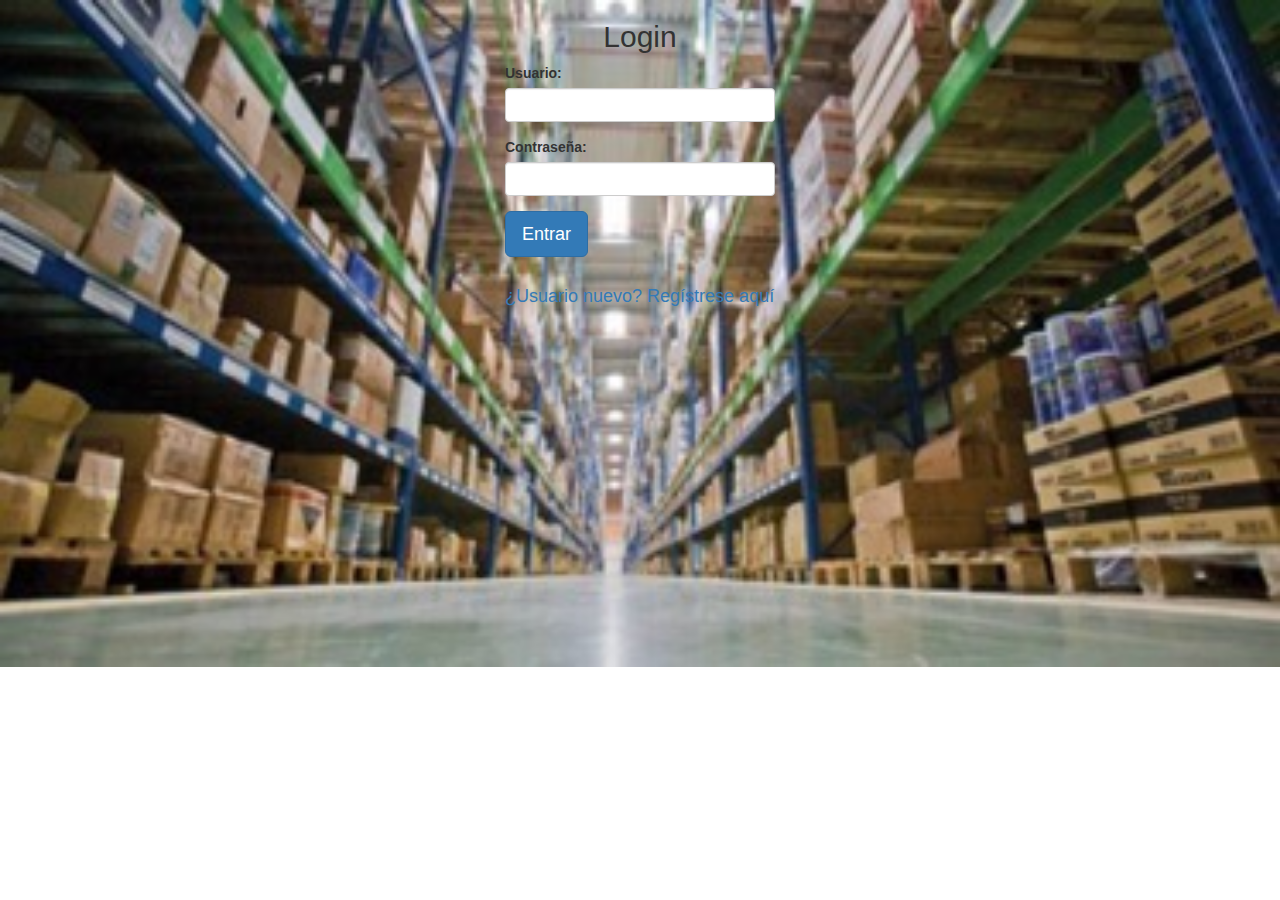
<file: index.html>
<html>
<head>
<script src="https://ajax.googleapis.com/ajax/libs/jquery/1.10.2/jquery.min.js"></script>
<script src="js/config.js"></script>
    <!-- optional: only if you use other AWS services -->
<script src="js/aws-sdk.min.js"></script>
<link href="css/bootstrap.min.css" rel="stylesheet">
<style type="text/css">
.gallery .caption { margin: 5px 0 15px; padding: 0 15px; }
.gallery [class^="col-"] { padding: 0; }

@media (min-width: 768px) {
.gallery .row { margin: 0; }
.gallery .caption { display: none; }
}
</style>
<meta charset="UTF-8">
<meta name="viewport" content="initial-scale=1, maximum-scale=1">
<title>FC DEMO - CONFIGURACION Dashboard </title>
</head>

<body class="ng-scope">
	<header>
		<div class="container">
			<h1 class="">FC APP</h1>
		</div>
	</header>

	<div class="container gallery" id="containerGalery"></div>

<br><br>
<div style="text-align: center;">
	<div class="row" style="width: 90%; margin: auto;" id="artistListPane">
	</div>
</div>
<br><br>
<div class="container" style="width:400px" id="buttonUpload">
	<button type="button" class="btn btn-primary btn-lg" onclick="document.location.href='upload.html';">Cargar Empleados a tareas</button>
</div>
<br><br>

<script>
	//console.log(_config.cognito.userPoolId);
	//console.log("Cookie:" + document.cookie);
	console.log("API:" + _config.api.invokeUrl);
	var sessionToken = "";
	var userId = "";

function ListAlbums() {
	var manifestUrl = _config.api.invokeUrl + '?uid=' + userId;
	$.ajaxSetup({
  	headers : {
    	'Authorization' : sessionToken
  	}
	});
	var ArtistGetJson = $.getJSON( manifestUrl, function() {
    console.log( "Imprimiendo lista..." );
  })
  .done(function( data ) {
		$( "#artistListPane" ).html("");
		console.log(data.Items);
		var categoryNow = "none";
		for( var m = 0; m < data.Items.length; m++ ) {
			if( categoryNow.indexOf(data.Items[m].type) == -1 ) {
				categoryNow += data.Items[m].type;
				$( "#artistListPane" ).append("<div class=\"col-lg-2\">" +
					"<img class=\"img-circle\" src=\"" + _config.s3.hostUrl + "/" + data.Items[m].key + "\" alt=\"Generic placeholder image\" width=\"140\" height=\"140\">" +
					"<h3>" + data.Items[m].typename + "</h3>" +
					"<p><a class=\"btn btn-default\" href=\"photos.html?list=" + data.Items[m].type + "\" role=\"button\">Ver fotos</a></p>" +
					"</div>");
			}
		}
  })
	.fail(function() {
	  $( "#artistListPane" ).html('');
	  $( "#artistListPane" ).append("<div class=\"alert alert-danger\" role=\"alert\">Error: Para ver los álbumes debe iniciar sesión</div><p><a class=\"btn btn-success btn-lg\" href=\"login.html\" role=\"button\">Login</a></p>");
	});
}
if( document.cookie.indexOf('wasession') != -1 ) {
	//alert(document.cookie.indexOf('wasession'));
	if( document.cookie.indexOf('wasession') == 0 ) {
		sessionToken = document.cookie.substr(document.cookie.indexOf('wasession')+10,document.cookie.indexOf('userid=')-12);
		userId = document.cookie.substr(document.cookie.indexOf('userid=')+7,document.cookie.length);
	}
	else {
		userId = document.cookie.substr(document.cookie.indexOf('userid=')+7,document.cookie.indexOf('wasession')-9);
		sessionToken = document.cookie.substr(document.cookie.indexOf('wasession=')+10,document.cookie.length);
	}
	console.log("Token:" + sessionToken);
	console.log("User Id:" + userId);
}
if(  _config.api.invokeUrl == '' ) {
	$( "#artistListPane" ).html('');
	if( sessionToken != '' ) {
		$( "#artistListPane" ).append("<div class=\"alert alert-success\" role=\"alert\">Token: " + sessionToken + "</div>");
	}
	else {
		$( "#artistListPane" ).append("<div class=\"alert alert-success\" role=\"alert\">El sitio estático se creó exitósamente, ahora es necesario crear la autenticación con Cognito User Pools</div>");
	}
	$( "#buttonUpload" ).hide();
	console.log("No se encontró el API endpoint en el archivo config.js:");
}
else {
	if( sessionToken != '' ) {
		ListAlbums();
		//alert(sessionToken+'---');
		//alert(userId+'---');
		//alert(document.cookie);
	}
	else {
		document.location.href = "login.html";
		//alert(sessionToken+'---');
		//alert(userId+'---');
		//alert(sessionToken+'---'+userId);
		//alert(document.cookie);
	}

}
</script>
</body>

</html>
</file>
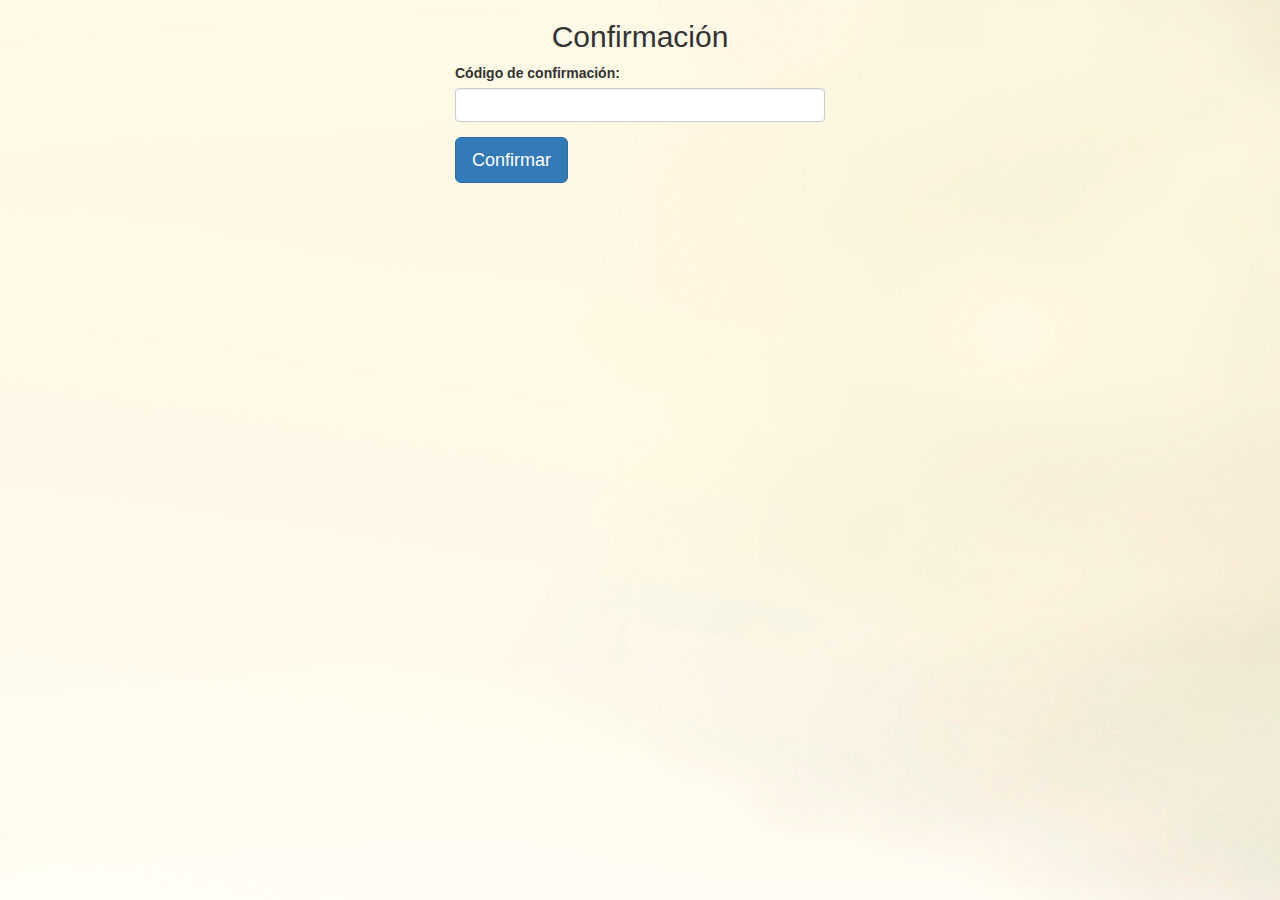
<file: confirm.html>
<html>
<head>
<script src="https://ajax.googleapis.com/ajax/libs/jquery/1.10.2/jquery.min.js"></script>
<script src="js/aws-cognito-sdk.min.js"></script>
<script src="js/amazon-cognito-identity.min.js"></script>
<script src="js/config.js"></script>
    <!-- optional: only if you use other AWS services -->
<script src="js/aws-sdk.min.js"></script>
<link href="css/bootstrap.min.css" rel="stylesheet">
<meta charset="UTF-8">
<meta name="viewport" content="initial-scale=1, maximum-scale=1">
<style type="text/css">
body {
background: url("img/back3.jpg") no-repeat top center fixed;
-webkit-background-size: 100% auto;
-moz-background-size: 100% auto;
-o-background-size: 100% auto;
 background-size: 100% auto;
}
</style>
<title>Sa'am Wanderlust - Confirmacion</title>
</head>

<body class="ng-scope">

<div class="container" style="width:400px">
	<h2 align="center">Confirmación</h2>
	<div class="form-group">
		<label>Código de confirmación:</label>
		<input type="text" class="form-control" size="25" id="confirmationCode" />
	</div>
	<button type="button" class="btn btn-primary btn-lg" onclick="ConfirmUser()">Confirmar</button>
</div>
<br><br>

<div style="text-align: center;">
	<div class="row" style="width: 90%; margin: auto;" id="artistListPane">
	</div>
</div>

<script>
	console.log(_config.cognito.userPoolId);
	console.log("Cookie:" + document.cookie);
	var userNameParam = document.location.href.substr(document.location.href.indexOf("?u=") + 3, document.location.href.length);
	console.log(userNameParam);

	AWSCognito.config.region = _config.cognito.region;

	var poolData = {
	    UserPoolId : _config.cognito.userPoolId, // your user pool id here
	    ClientId : _config.cognito.userPoolClientId // your app client id here
	};
	var userPool =
	new AWSCognito.CognitoIdentityServiceProvider.CognitoUserPool(poolData);
	var userData = {
	    Username : userNameParam, // your username here
	    Pool : userPool
	};
	var cognitoUser;

	function ConfirmCognitoUser() {
		var code = $("#confirmationCode").val();
		var cognitoUser =
		new AWSCognito.CognitoIdentityServiceProvider.CognitoUser(userData);
		//var promptCode = prompt('Escriba el código ' ,'');
		console.log(code);
		cognitoUser.confirmRegistration(code, true, function(err, result) {
			if (err) {
				$( "#artistListPane" ).html('');
				$( "#artistListPane" ).append("<div class=\"alert alert-danger\" role=\"alert\">" + err + "</div>");
				return;
			}
			else {
				console.log('call result: ' + result);
				document.location.href = "login.html";
			}
		});
	}

	function ConfirmUser() {
		if( $( "#confirmationCode" ).val() == '' || $( "#confirmationCode" ).val() == 'undefined' ) {
			$( "#artistListPane" ).html('');
			$( "#artistListPane" ).append("<div class=\"alert alert-danger\" role=\"alert\">Escriba el código</div>");
		}
		else {
			$( "#artistListPane" ).html('');
			ConfirmCognitoUser();
		}
	}



var validToken = "";

var authResult = null;

</script>
</body>

</html>
</file>
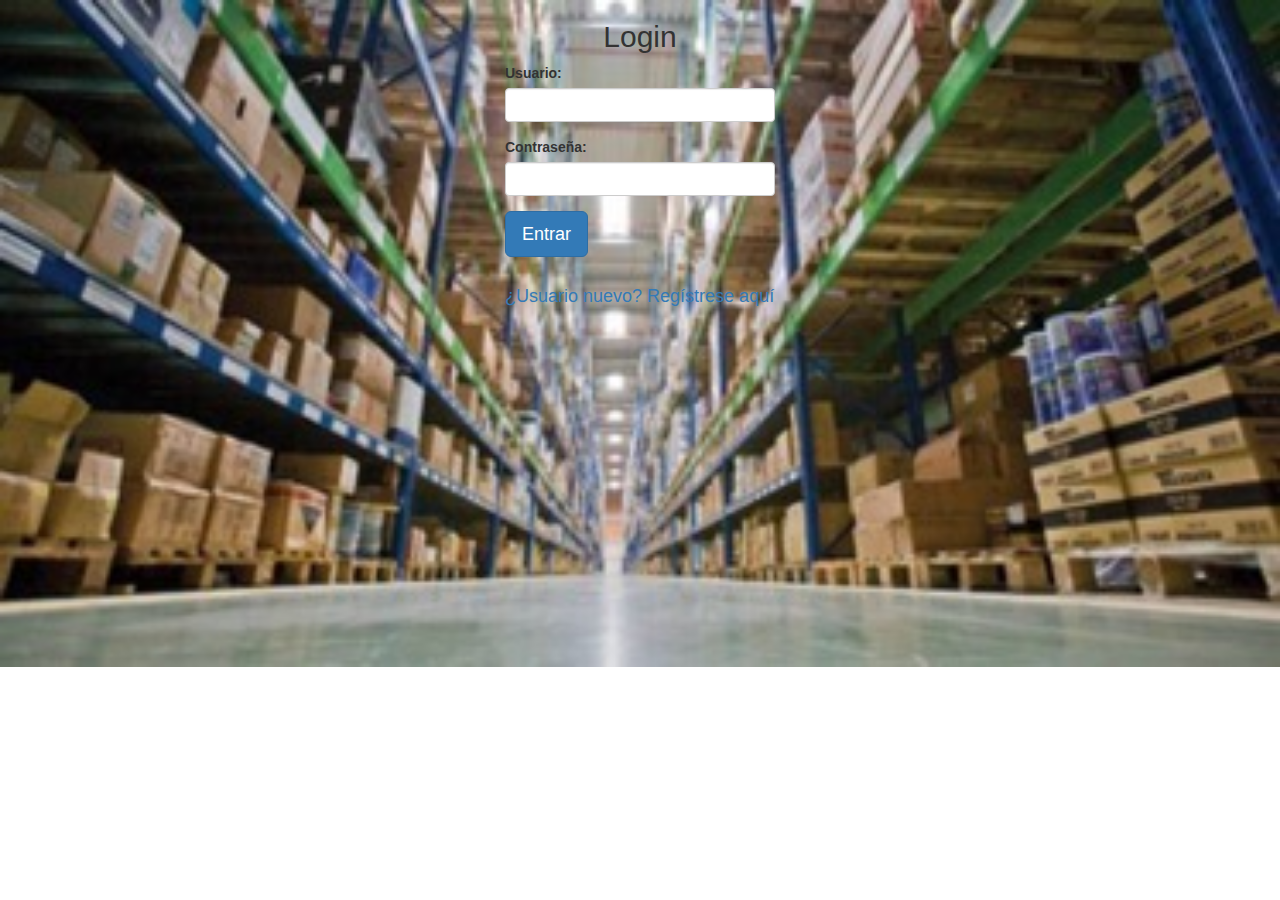
<file: dashboard.html>
<!DOCTYPE html>
<html lang="en">
<head>
    <!--  ALL Tasks For Employee -->
    <script type="text/javascript" src="js/apiGateway-js-sdk-5/lib/axios/dist/axios.standalone.js"></script>
    <script type="text/javascript" src="js/apiGateway-js-sdk-5/lib/CryptoJS/rollups/hmac-sha256.js"></script>
    <script type="text/javascript" src="js/apiGateway-js-sdk-5/lib/CryptoJS/rollups/sha256.js"></script>
    <script type="text/javascript" src="js/apiGateway-js-sdk-5/lib/CryptoJS/components/hmac.js"></script>
    <script type="text/javascript" src="js/apiGateway-js-sdk-5/lib/CryptoJS/components/enc-base64.js"></script>
    <script type="text/javascript" src="js/apiGateway-js-sdk-5/lib/url-template/url-template.js"></script>
    <script type="text/javascript" src="js/apiGateway-js-sdk-5/lib/apiGatewayCore/sigV4Client.js"></script>
    <script type="text/javascript" src="js/apiGateway-js-sdk-5/lib/apiGatewayCore/apiGatewayClient.js"></script>
    <script type="text/javascript" src="js/apiGateway-js-sdk-5/lib/apiGatewayCore/simpleHttpClient.js"></script>
    <script type="text/javascript" src="js/apiGateway-js-sdk-5/lib/apiGatewayCore/utils.js"></script>
    <script type="text/javascript" src="js/apiGateway-js-sdk-5/apigClient.js"></script>

<!--  ALL APIS METHODS (1 api) -->
    <script type="text/javascript" src="js/apiGateway-js-sdk-6/lib/axios/dist/axios.standalone.js"></script>
    <script type="text/javascript" src="js/apiGateway-js-sdk-6/lib/CryptoJS/rollups/hmac-sha256.js"></script>
    <script type="text/javascript" src="js/apiGateway-js-sdk-6/lib/CryptoJS/rollups/sha256.js"></script>
    <script type="text/javascript" src="js/apiGateway-js-sdk-6/lib/CryptoJS/components/hmac.js"></script>
    <script type="text/javascript" src="js/apiGateway-js-sdk-6/lib/CryptoJS/components/enc-base64.js"></script>
    <script type="text/javascript" src="js/apiGateway-js-sdk-6/lib/url-template/url-template.js"></script>
    <script type="text/javascript" src="js/apiGateway-js-sdk-6/lib/apiGatewayCore/sigV4Client.js"></script>
    <script type="text/javascript" src="js/apiGateway-js-sdk-6/lib/apiGatewayCore/apiGatewayClient.js"></script>
    <script type="text/javascript" src="js/apiGateway-js-sdk-6/lib/apiGatewayCore/simpleHttpClient.js"></script>
    <script type="text/javascript" src="js/apiGateway-js-sdk-6/lib/apiGatewayCore/utils.js"></script>
    <script type="text/javascript" src="js/apiGateway-js-sdk-6/apigClient.js"></script>


    <script src="https://ajax.googleapis.com/ajax/libs/jquery/1.10.2/jquery.min.js"></script>
    <script src="https://sdk.amazonaws.com/js/aws-sdk-2.49.0.min.js" type="text/javascript"></script>
    <script src="js/config.js"></script>
    <script src="js/functions.js"></script>

    <!-- Font Awesome -->
    <link href="https://maxcdn.bootstrapcdn.com/font-awesome/4.7.0/css/font-awesome.min.css" rel="stylesheet">
    <link href="css/upload.css" rel="stylesheet">

    <meta charset="UTF-8">
    <meta name="viewport" content="initial-scale=1, maximum-scale=1">
    <title>Saam Wanderlust - Upload</title>
    <script type="text/javascript">

      var newGeneratedUuid = uuidv4();
      var sessionToken = "";
    	var userId = "";
      // Catalogue
      var items = [];
      // Employees
      var employees = [];
      var catalogue =[];
      var tasksForDate=[];

      ValidateSession();

      AWS.config.region = _config.cognito.region;
      AWS.config.credentials = new AWS.CognitoIdentityCredentials({
        IdentityPoolId: _config.cognito.identityPoolId
      });
      AWS.config.credentials.get(function (err) {
        if(err) {
          console.log(err);
        } else {
          console.log("updated aws config with web identity federation:\n", AWS.config.credentials);
          AWS.config.identityId = AWS.config.credentials.identityId;
          console.log("identityId:", AWS.config.identityId);
        }
      });

      function getCatalogue (){
        //js/apiGateway-js-sdk/apigClient.js.


      //    var apigClient = apigClientFactory.newClient();
      var apigClient = apigClientFactory6.newClient();
                  // cattasksGet
          apigClient.cattasksGet({},null,{})
          .then(function(response){
            console.log("respuesta ok Items:" ,response.data.Items);
            console.log("ITEMS:",JSON.stringify(response.data));
            items = response.data.Items;
            console.log("VAR ITEMS: " , items);
            // Add success callback code here.
          }).catch( function(response){
            // Add error callback code here.
            console.log("respuesta con ERROR:");
          });



      }




      function getEmployees (){
          //var apigClient = apigClientFactory2.newClient();
          var apigClient = apigClientFactory6.newClient();
          console.log("apigClient es: ",apigClient);
          var params = {
            // This is where any modeled request parameters should be added.
            // The key is the parameter name, as it is defined in the API in API Gateway.
            Location: 'MEX2'
          };

          var additionalParams = {
                queryParams: {
                  Location: 'MEX2'
                        }
          }

          apigClient.employeesGet(params,null,additionalParams)
          .then(function(response){
            console.log("respuesta ok Employees:" ,response.data.Items);
            console.log("Employees:",JSON.stringify(response.data));

            employees = response.data.Items;
            console.log("VAR Employees: " , employees);
            // Add success callback code here.
          }).catch( function(response){
            // Add error callback code here.
            console.log("respuesta con ERROR:");
          });



      }

      function getTasksForDate(){
        //var apigClient = apigClientFactory.newClient();
        var dateControl = document.querySelector('input[type="date"]');
        console.log("DATE CONTROL for DASHBOARD: " , document.querySelector('input[type="date"]') );
        dateControl= dateControl.value;
        console.log("DATE CONTROL VALUE for DASHBOARD: " ,  dateControl);

        var apigClient = apigClientFactory6.newClient();
        console.log("apigClient es: ",apigClient);
        var params = {
          // This is where any modeled request parameters should be added.
          // The key is the parameter name, as it is defined in the API in API Gateway.
          //DateOfTask: '2019-02-28',
          DateOfTask: dateControl,
          FCId:'MEX2',
          Turn:'N'
        };

        var additionalParams = {
              queryParams: {
                //DateOfTask: '2019-02-28',
                DateOfTask: dateControl,
                FCId:'MEX2',
                Turn:'N'
                      }
        }

        apigClient.employeetaskdateGet(params,null,additionalParams)
        .then(function(response){
          console.log("respuesta ok TASKS FOR EMPL:" ,response.data.Items);
          console.log("TASK:",JSON.stringify(response.data));

          tasksForDate = response.data.Items;
          console.log("VAR TASK Employee: " , tasksForDate);

          drawTable(tasksForDate);



          // Add success callback code here.
        }).catch( function(response){
          // Add error callback code here.
          console.log("respuesta con ERROR:");
        });


      }



      function drawTable(data) {
          for (var i = 0; i < data.length; i++) {
              drawRow(data[i],i);
          }
      }

      function drawRow(rowData,i) {
          var row = $("<tr />")
          $("#personDataTable1").append(row); //this will append tr element to table... keep its reference for a while since we will add cels into it
//          row.append($("<label><input type=\"radio\" id='radio' + 'i' name=\"optradio\"></label>") );
          row.append($("<td>" + rowData.LoginAssociate + "</td>"));
          row.append($("<td>" + rowData.FCId + "</td>"));
          row.append($("<td>" + rowData.TypeOfAssignedTask + "</td>"));

//          var resp =[];
//          resp=  getTaskForEmployeeParams('2019-02-28',rowData.Login,'D');
//          console.log("resp primer elem:", resp.toString());
          //console.log("RESP FROM TASK LENGTH: ", resp.length );

//          row.append($("<td>" + taskForEmployee[0].TypeOfAssignedTask + "</td>"));
          console.log("ROWDATA.LOGIN: ",rowData.LoginAssociate );
//          console.log("ROWDATA.TypeOfAssignedTask: ", taskForEmployee[0].TypeOfAssignedTask);
      }

      function arrayToString(data){
        str = "";
        for (var i = 0; i < data.length; i++) {
            str += data[i].Process + ", " + data[i].SubP +  ", " + data[i].Level + "//";
        }
        return str;
      }



      function postEmployees (){
      //    var apigClient = apigClientFactory3.newClient();
      var apigClient = apigClientFactory6.newClient();
          console.log("apigClient es: ",apigClient);
          /*
          var params = {
            // This is where any modeled request parameters should be added.
            // The key is the parameter name, as it is defined in the API in API Gateway.
            Location: 'MEX2'
          };*/

          var body = {
              // This is where you define the body of the request,
              "Date": "2019-02-28",
              "Login": "pij",
              "FCId": "MEX2",
              "LoginAM": "zajbert",
              "Turn": "N",
              "TypeTask": "Slam",
              "TypeWork": "Back"
          };

      //    var additionalParams = {
      //          queryParams: {
      //            Location: 'MEX2'
      //                  }
      //    }

/*          var additionalParams = {
          // If there are any unmodeled query parameters or headers that must be
          //   sent with the request, add them here.
            headers: {

              //Access-Control-Allow-Origin: 'http://saamwanderlust-example.s3-website-us-east-1.amazonaws.com',
              Access-Control-Allow-Methods: 'POST',
              Access-Control-Max-Age: '151200',
              Access-Control-Allow-Headers:'x-requested-with,Content-Type'
            }
          }
*/
          console.log("BODY ES:", body);

          apigClient.taskPost({},body,{})
          .then(function(response){
            console.log("respuesta ok Employees:" ,response.data.Items);
            console.log("Employees:",JSON.stringify(response.data));
            employees = response.data.Items;
            console.log("VAR Employees: " , employees);
            // Add success callback code here.
          }).catch( function(response){
            // Add error callback code here.
            console.log("respuesta con ERROR:");
          });



      }

      function redirect (url) {
        var ua        = navigator.userAgent.toLowerCase(),
            isIE      = ua.indexOf('msie') !== -1,
            version   = parseInt(ua.substr(4, 2), 10);

        // Internet Explorer 8 and lower
        if (isIE && version < 9) {
            var link = document.createElement('a');
            link.href = url;
            document.body.appendChild(link);
            link.click();
        }

        // All other browsers can use the standard window.location.href (they don't lose HTTP_REFERER like Internet Explorer 8 & lower does)
        else {
            window.location.href = url;
        }
      }



        function InsertPhoto(data, faceResult){


          var dynamodb = new AWS.DynamoDB({apiVersion: '2012-08-10'});
          var ddbparams = {
            Item: {
              "userId": {
                S: userId
              },
              "PhotoId": {
                S: newGeneratedUuid
              },
              "url": {
                S: data.Location
              },
              "key": {
                S: data.key
              },
              "type": {
                S: faceResult.type
              },
              "typename": {
                S: faceResult.typeName
              },
              "timestamp": {
                N: Date.now().toString()
              }
            },
            ReturnConsumedCapacity: "TOTAL",
            TableName: _config.dynamodb.tableName
          };
          console.log(JSON.stringify(ddbparams));
          dynamodb.putItem(ddbparams, function(err, data) {
            if (err) console.log(err, err.stack); // an error occurred
            else {
              //console.log(JSON.stringify(data));  // successful response
              console.log(JSON.stringify("Foto insertada exitósamente..."));
            }
          });

        }

        function readURL(input) {
            if (input.files && input.files[0]) {
                var reader = new FileReader();

                reader.onloadend = function (e) {
                    $('#analyzing').show();
                    $("#details").hide();
                    $("#details").empty();

                    var img = document.createElement("img");
                    img.src = e.target.result;

                    img.onload = function(i) {
                        $('#picture').fadeTo( "fast" , 0.5)

                        var canvas = document.createElement("canvas");
                        var ctx = canvas.getContext("2d");
                        ctx.drawImage(img, 0, 0);

                        var MAX_WIDTH = 800;
                        var MAX_HEIGHT = 600;
                        var width = img.width;
                        var height = img.height;

                        if (width > height) {
                            if (width > MAX_WIDTH) {
                                height *= MAX_WIDTH / width;
                                width = MAX_WIDTH;
                            }
                        } else {
                            if (height > MAX_HEIGHT) {
                                width *= MAX_HEIGHT / height;
                                height = MAX_HEIGHT;
                            }
                        }

                        canvas.width = width;
                        canvas.height = height;
                        ctx.drawImage(img, 0, 0, width, height);

                        var dataUrl = canvas.toDataURL("image/jpeg", 0.8);

                        $('#imgPhoto').attr('src', dataUrl);
                        $('#imgPhoto').attr('hidden', false);



                        var imageData = {
                            CognitoId: AWS.config.credentials.identityId,
                            Objects: []
                        };


                        var binImage = getBinary(dataUrl);

                        var rekognition = new AWS.Rekognition();

                        var params = {
                            Image: {
                                Bytes: binImage
                            },
                            MinConfidence: 70
                        };

                        var s3 = new AWS.S3({
                          apiVersion: '2006-03-01',
                          params: { Bucket: _config.s3.bucket }
                        });
                        newGeneratedUuid = uuidv4();
                        console.log(Date.now());
                        s3.upload({
                          Key: _config.s3.uploadPath + userId + '/' + newGeneratedUuid + '.jpg',
                          Body: binImage,
                          ACL: 'public-read'
                        }, function(err, data) {
                          if (err) {
                            return alert('There was an error uploading your photo: ', err.message);
                          }
                          else {
                              console.log('La foto se subió exitósamente...');
                              //console.log(data);
                              // Reconocimiento de rostros
                              var params = {
                                  Image: {
                                      Bytes: binImage
                                  },
                                  Attributes: ["ALL"]
                              };
                              rekognition.detectFaces(params, function (err, data2) {
                                if (err) {
                                  console.log(err, err.stack);
                                }
                                else {
                                  try{
                                    var details = data2.FaceDetails[0];
                                    //console.log(data2.FaceDetails);
                                    console.log("Personas en la foto: " + data2.FaceDetails.length);
                                    var faceResult = {};
                                    if( data2.FaceDetails.length > 1 ) {
                                      faceResult.type = "group";
                                      faceResult.typeName = "Fotos de Grupo";
                                    }
                                    else if( data2.FaceDetails.length == 1 ){
                                      faceResult.type = "selfie";
                                      faceResult.typeName = "Selfies";
                                    }
                                    else {
                                      faceResult.type = "photo";
                                      faceResult.typeName = "Mis fotos";
                                    }
                                    $('#picture').fadeTo( "fast" , 1.0)
                                    $("#analyzing").hide();
                                    $("#details").show();
                                    $( "#details" ).html('');
                                	  $( "#details" ).append("<div class=\"alert alert-success\" role=\"alert\">La foto se cargó correctamente en el album: "+faceResult.typeName+"</div>");
                                    $("#iraAlbumes").show();
                                    InsertPhoto(data, faceResult);
                                    var personData = [];
                                    imageData.Person = {};
                                  }
                                  catch(e){
                                    console.log('Error:' + e);
                                  }
                                }
                              }); // Termina reconocimeinto de rostros
                          }
                        });
                    };
                };
                reader.readAsDataURL(input.files[0]);
            }
        }

        $("document").ready(function() {
            $("#inpObject").on("change", function () {
                readURL(this);
            });
            $("#iraAlbumes").hide();
        });




    </script>


</head>
<body ng-app="shoppingListApp" class="ng-scope" ng-controller="NewShoppingListController">
    <center>
        <br/>
        <div id="buttons" style="width: 80%;">
            <!--<input hidden type="file" id="inpObject" accept="image/*" capture>  -->
            <input type="button" value="Get all tasks for employee" onclick="getTasksForDate()">
            <input type="button" value="Redir Config Empleados" onclick= "redirect('http://saamwanderlust-example.s3-website-us-east-1.amazonaws.com/upload.html')" >
            <input id="date" type="date" value="2019-02-28">

            <table id="personDataTable1">
              <tr>
                  <th>Login</th>
                  <th>FC</th>
                  <th>Ultima Tarea</th>
              </tr>

            </table>




            <!--
            <div id="btnTakeObject">
                <label class="cameraButton">
                    <span><i class="fa fa-camera"></i>&nbsp;&nbsp;Tomar foto</span>
                    <input hidden type="file" id="inpObject" accept="image/*" capture>
                </label>
            </div>
          -->
        </div>
        <!--
        <div id="picture" >
            <br />
            <img id="imgPhoto" src="#" class="photo" hidden  />
            <br/>
        </div>
        <div id="analyzing" hidden ><div class="spinner"></div></div>
        <div id="details"  class="details" hidden></div>

        <br><br>
        <div class="container" style="width:400px" id="iraAlbumes">
          <a href="#" onclick="document.location.href='index.html'"><h2>Ir a mis álbumes</h2></a>
        </div>
          -->
    </center>
</body>
</html>
</file>
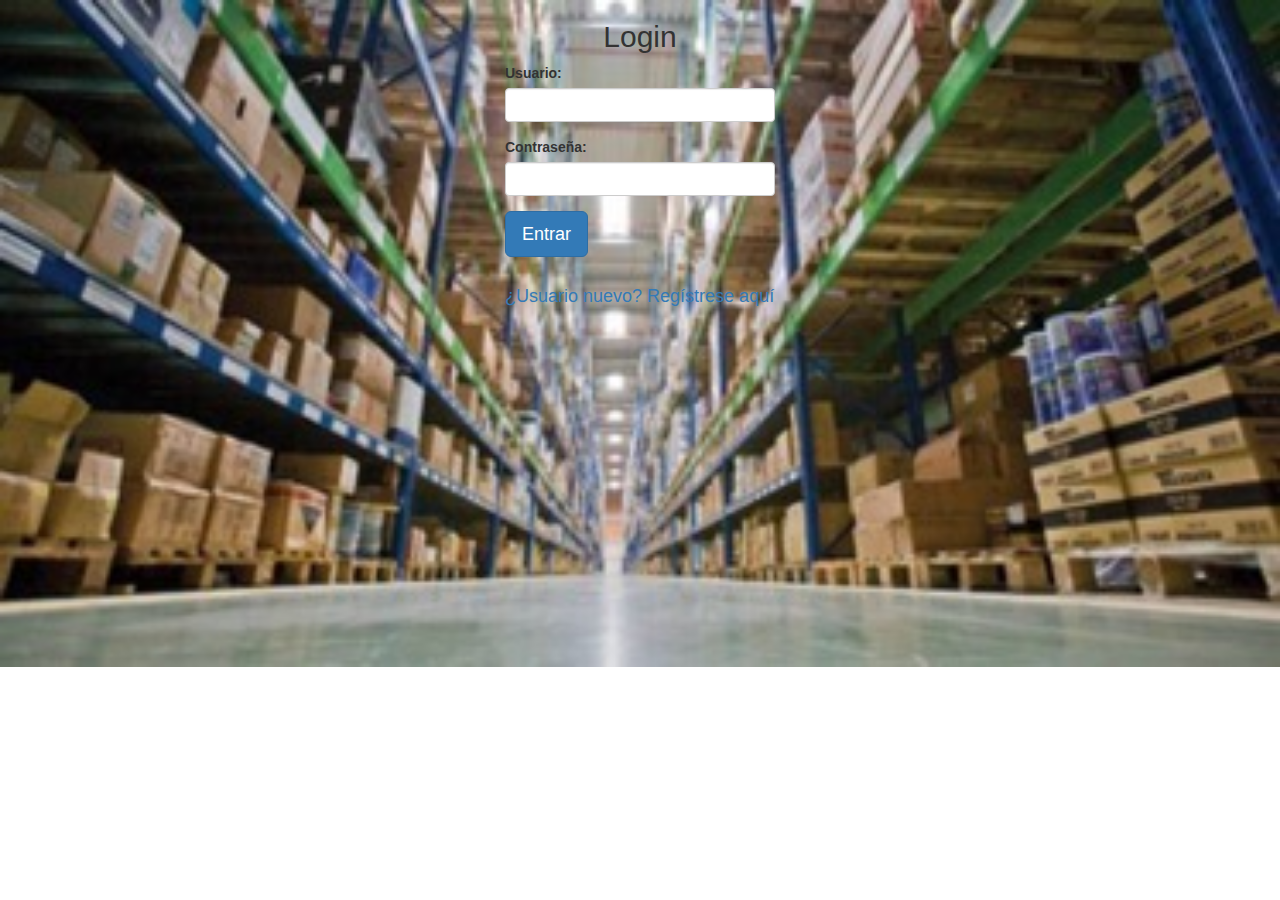
<file: login.html>
<html>
<head>
<script src="https://ajax.googleapis.com/ajax/libs/jquery/1.10.2/jquery.min.js"></script>
<script src="js/aws-cognito-sdk.min.js"></script>
<script src="js/amazon-cognito-identity.min.js"></script>
<script src="js/config.js"></script>
    <!-- optional: only if you use other AWS services -->
<script src="js/aws-sdk.min.js"></script>
<link href="css/bootstrap.min.css" rel="stylesheet">
<meta charset="UTF-8">
<meta name="viewport" content="initial-scale=1, maximum-scale=1">
<style type="text/css">
body {
background: url("img/back1.jpg") no-repeat top center fixed;
-webkit-background-size: 100% auto;
-moz-background-size: 100% auto;
-o-background-size: 100% auto;
 background-size: 100% auto;
}
</style>
<title>Sa'am Wanderlust - Login</title>
</head>

<body class="ng-scope">

<div class="container" style="width:300px">
	<h2 align="center">Login</h2>
	<div class="form-group">
		<label>Usuario:</label>
		<input type="text" class="form-control" size="40" id="userName" >
	</div>
	<div class="form-group">
		<label>Contraseña:</label>
		<input type="password" class="form-control" size="40" id="userPassword" >
	</div>
	<button type="button" class="btn btn-primary btn-lg" onclick="LoginUser()">Entrar</button>
	<br><br>
	<a href="register.html"><h4>¿Usuario nuevo? Regístrese aquí</h4></a>
</div>


<div style="text-align: center;">
	<div class="row" style="width: 90%; margin: auto;" id="artistListPane">
	</div>
</div>

<script>
	console.log(_config.cognito.userPoolId);
	console.log("Cookie:" + document.cookie);


AWSCognito.config.region = _config.cognito.region;

var poolData = {
    UserPoolId : _config.cognito.userPoolId, // your user pool id here
    ClientId : _config.cognito.userPoolClientId // your app client id here
};
var userPool =
new AWSCognito.CognitoIdentityServiceProvider.CognitoUserPool(poolData);


var validToken = "";

var authResult = null;
function LoginUser() {
	if( $( "#userName" ).val() == '' || $( "#userName" ).val() == 'undefined' || $( "#userPassword" ).val() == '' || $( "#userPassword" ).val() == 'undefined' ) {
		$( "#artistListPane" ).html('');
	  $( "#artistListPane" ).append("<div class=\"alert alert-danger\" role=\"alert\">Escriba un usuario y contraseña</div>");
	}
	else {
		$( "#artistListPane" ).html('');
		AuthenticateCognitoUser();
	}

}
function AuthenticateCognitoUser() {
	var authenticationData = {
  	Username : $( "#userName" ).val(),
    Password : $( "#userPassword" ).val()
  };
	var userData = {
	    Username : $( "#userName" ).val(), // your username here
	    Pool : userPool
	};
  var authenticationDetails =
	new AWSCognito.CognitoIdentityServiceProvider.AuthenticationDetails(authenticationData);
	var cognitoUser =
	new AWSCognito.CognitoIdentityServiceProvider.CognitoUser(userData);
  cognitoUser.authenticateUser(authenticationDetails, {
  	onSuccess: function (result) {
			console.log('Identity token + ' + result.getIdToken().getJwtToken());
			validToken = result.getIdToken().getJwtToken();
			$( "#artistListPane" ).html('');
		  $( "#artistListPane" ).append("<div class=\"alert alert-success\" role=\"alert\">Sesión iniciada correctamente</div>");
			document.cookie = "wasession=" + validToken;
			document.cookie = "userid=" + $( "#userName" ).val();
			console.log("Cookie:" + document.cookie);
			document.location.href = "index.html";
  	},
    onFailure: function(err) {
			$( "#artistListPane" ).html('');
		  $( "#artistListPane" ).append("<div class=\"alert alert-danger\" role=\"alert\">" + err + "</div>");
		},
    mfaRequired: function(codeDeliveryDetails) {
    	var verificationCode = prompt('Please input verification code' ,'');
      cognitoUser.sendMFACode(verificationCode, this);
    }
  });
}
if( document.cookie.indexOf('wasession') != -1 )
	document.location.href = "index.html";

</script>
</body>

</html>
</file>
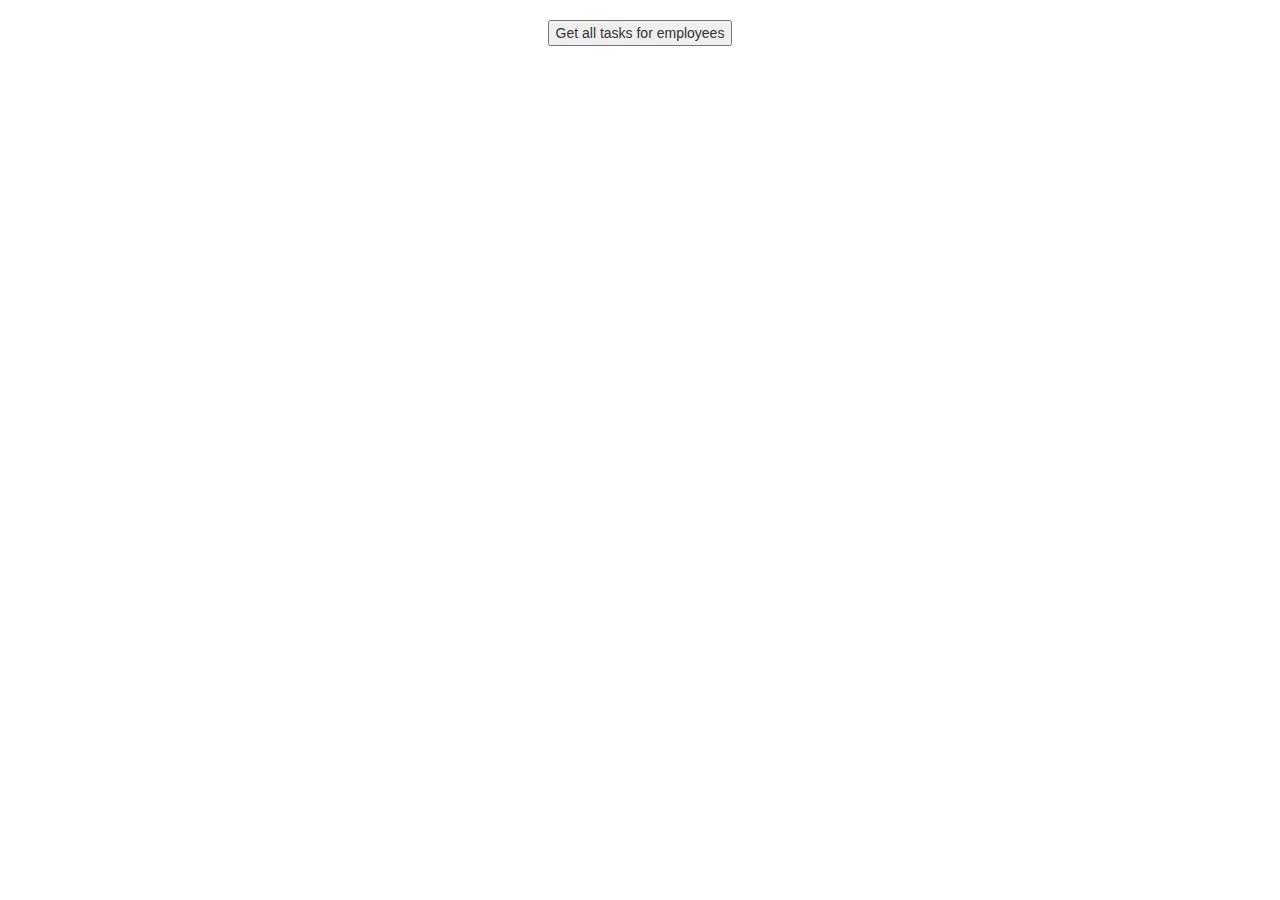
<file: photos.html>
<html>
<head>
<script src="https://ajax.googleapis.com/ajax/libs/jquery/1.10.2/jquery.min.js"></script>
<script src="js/config.js"></script>
    <!-- optional: only if you use other AWS services -->
<script src="js/aws-sdk.min.js"></script>
<link href="css/bootstrap.min.css" rel="stylesheet">
<style type="text/css">
.gallery .caption { margin: 5px 0 15px; padding: 0 15px; }
.gallery [class^="col-"] { padding: 0; }

@media (min-width: 768px) {
.gallery .row { margin: 0; }
.gallery .caption { display: none; }
}
</style>
<meta charset="UTF-8">
<meta name="viewport" content="initial-scale=1, maximum-scale=1">
<title>VER DASHBOARD - FC</title>
</head>

<body ng-app="shoppingListApp" class="ng-scope" ng-controller="NewShoppingListController">
    <center>
        <br/>
        <div id="buttons" style="width: 80%;">
            <!--<input hidden type="file" id="inpObject" accept="image/*" capture>  -->
            <input type="button" value="Get all tasks for employees"> <!--onclick="getTaskForEmployee()"> -->
            <!--
            <div id="btnTakeObject">
                <label class="cameraButton">
                    <span><i class="fa fa-camera"></i>&nbsp;&nbsp;Tomar foto</span>
                    <input hidden type="file" id="inpObject" accept="image/*" capture>
                </label>
            </div>
          -->
        </div>
        <!--
        <div id="picture" >
            <br />
            <img id="imgPhoto" src="#" class="photo" hidden  />
            <br/>
        </div>
        <div id="analyzing" hidden ><div class="spinner"></div></div>
        <div id="details"  class="details" hidden></div>

        <br><br>
        <div class="container" style="width:400px" id="iraAlbumes">
          <a href="#" onclick="document.location.href='index.html'"><h2>Ir a mis álbumes</h2></a>
        </div>
          -->
    </center>
</body>

<!--
<body class="ng-scope">

	<header>
	    <div class="container">
	         <h1 class="">Album</h1>
	    </div>
	</header>
	<div class="container gallery" id="containerGalery">
	</div>

<br><br>
<div class="container" style="width:400px">
	<button type="button" class="btn btn-primary btn-lg" onclick="GoBack()">Regresar</button>
</div>
<br><br>

<div style="text-align: center;">
	<div class="row" style="width: 90%; margin: auto;" id="artistListPane">
	</div>
</div>

<script>
	console.log(_config.cognito.userPoolId);
	//console.log("Cookie:" + document.cookie);
	console.log("API:" + _config.api.invokeUrl);
	var albumParam = document.location.href.substr(document.location.href.indexOf("?list=") + 6, document.location.href.length);
	console.log(albumParam);

	var sessionToken = "";
	if(  _config.api.invokeUrl == '' && document.cookie.indexOf('wasession') != -1 ) {
		if( document.cookie.indexOf('wasession') == 0 ) {
			sessionToken = document.cookie.substr(document.cookie.indexOf('wasession')+10,document.cookie.indexOf('userid=')-12);
			userId = document.cookie.substr(document.cookie.indexOf('userid=')+7,document.cookie.length);
		}
		else {
			userId = document.cookie.substr(document.cookie.indexOf('userid=')+7,document.cookie.indexOf('wasession')-9);
			sessionToken = document.cookie.substr(document.cookie.indexOf('wasession=')+10,document.cookie.length);
		}
		console.log("Token:" + sessionToken);
		console.log("User Id:" + userId);
		$( "#artistListPane" ).html('');
		$( "#artistListPane" ).append("<div class=\"alert alert-success\" role=\"alert\">Token: " + sessionToken + "</div>");
	}
	console.log("Token:" + sessionToken);

function GoBack(){
	document.location.href="index.html";
}
function ListPhotos() {
	var manifestUrl = _config.api.invokeUrl + '?uid=' + userId;
	$.ajaxSetup({
  	headers : {
    	'Authorization' : sessionToken
  	}
	});
	var ArtistGetJson = $.getJSON( manifestUrl, function() {
    console.log( "Imprimiendo lista..." );
  })
  .done(function( data ) {
		$( "#artistListPane" ).html("");
		console.log(data.Items);
		var categoryNow = "none";
		$( "#containerGalery" ).html("");
		for( var m = 0; m < data.Items.length; m++ ) {
			if(data.Items[m].type == albumParam){
				$( "#containerGalery" ).append("" +
						"<div class=\"col-sm-4\">" +
								"<img src=\"" + _config.s3.hostUrl + "/" + data.Items[m].key+"\" class=\"img-responsive\">" +
						"</div>");
			}

		}
  })
	.fail(function() {
	  $( "#artistListPane" ).html('');
	  $( "#artistListPane" ).append("<div class=\"alert alert-danger\" role=\"alert\">Error: Para ver el listado de artistas debe iniciar sesión</div><p><a class=\"btn btn-success btn-lg\" href=\"login.html\" role=\"button\">Login</a></p>");
	});
}

if( document.cookie.indexOf('wasession') != -1 ) {
	if( document.cookie.indexOf('wasession') == 0 ) {
		sessionToken = document.cookie.substr(document.cookie.indexOf('wasession')+10,document.cookie.indexOf('userid=')-12);
		userId = document.cookie.substr(document.cookie.indexOf('userid=')+7,document.cookie.length);
	}
	else {
		userId = document.cookie.substr(document.cookie.indexOf('userid=')+7,document.cookie.indexOf('wasession')-9);
		sessionToken = document.cookie.substr(document.cookie.indexOf('wasession=')+10,document.cookie.length);
	}
	console.log("Token:" + sessionToken);
	console.log("User Id:" + userId);
}
if(  _config.api.invokeUrl == '' ) {
	$( "#artistListPane" ).html('');
	if( sessionToken != '' ) {
		$( "#artistListPane" ).append("<div class=\"alert alert-success\" role=\"alert\">Token: " + sessionToken + "</div>");
	}
	else {
		$( "#artistListPane" ).append("<div class=\"alert alert-success\" role=\"alert\">El sitio estático se creó exitósamente, ahora es necesario crear la autenticación con Cognito User Pools</div>");
	}
	$( "#buttonUpload" ).hide();
	console.log("No se encontró el API endpoint en el archivo config.js:");
}
else {
	if( sessionToken != '' ) {
		ListPhotos();
	}
	else {
		document.location.href = "login.html";
	}

}

</script>
</body>-->

</html>
</file>
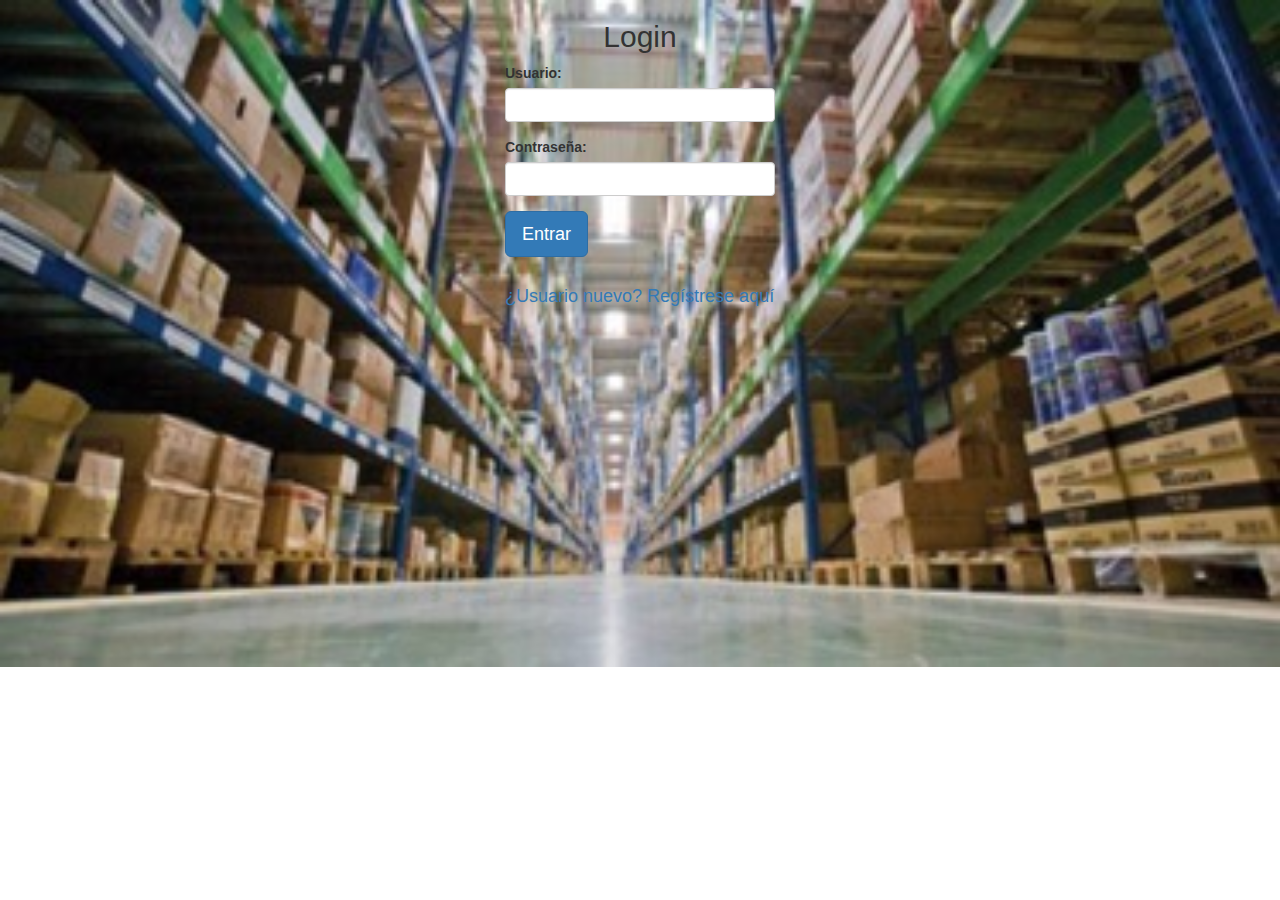
<file: photos_VORIG.html>
<html>
<head>
<script src="https://ajax.googleapis.com/ajax/libs/jquery/1.10.2/jquery.min.js"></script>
<script src="js/config.js"></script>
    <!-- optional: only if you use other AWS services -->
<script src="js/aws-sdk.min.js"></script>
<link href="css/bootstrap.min.css" rel="stylesheet">
<style type="text/css">
.gallery .caption { margin: 5px 0 15px; padding: 0 15px; }
.gallery [class^="col-"] { padding: 0; }

@media (min-width: 768px) {
.gallery .row { margin: 0; }
.gallery .caption { display: none; }
}
</style>
<meta charset="UTF-8">
<meta name="viewport" content="initial-scale=1, maximum-scale=1">
<title>Saam Wanderlust - Album</title>
</head>

<body class="ng-scope">

	<header>
	    <div class="container">
	         <h1 class="">Album</h1>
	    </div>
	</header>
	<div class="container gallery" id="containerGalery">
	</div>

<br><br>
<div class="container" style="width:400px">
	<button type="button" class="btn btn-primary btn-lg" onclick="GoBack()">Regresar</button>
</div>
<br><br>

<div style="text-align: center;">
	<div class="row" style="width: 90%; margin: auto;" id="artistListPane">
	</div>
</div>

<script>
	console.log(_config.cognito.userPoolId);
	//console.log("Cookie:" + document.cookie);
	console.log("API:" + _config.api.invokeUrl);
	var albumParam = document.location.href.substr(document.location.href.indexOf("?list=") + 6, document.location.href.length);
	console.log(albumParam);

	var sessionToken = "";
	if(  _config.api.invokeUrl == '' && document.cookie.indexOf('wasession') != -1 ) {
		if( document.cookie.indexOf('wasession') == 0 ) {
			sessionToken = document.cookie.substr(document.cookie.indexOf('wasession')+10,document.cookie.indexOf('userid=')-12);
			userId = document.cookie.substr(document.cookie.indexOf('userid=')+7,document.cookie.length);
		}
		else {
			userId = document.cookie.substr(document.cookie.indexOf('userid=')+7,document.cookie.indexOf('wasession')-9);
			sessionToken = document.cookie.substr(document.cookie.indexOf('wasession=')+10,document.cookie.length);
		}
		console.log("Token:" + sessionToken);
		console.log("User Id:" + userId);
		$( "#artistListPane" ).html('');
		$( "#artistListPane" ).append("<div class=\"alert alert-success\" role=\"alert\">Token: " + sessionToken + "</div>");
	}
	console.log("Token:" + sessionToken);

function GoBack(){
	document.location.href="index.html";
}
function ListPhotos() {
	var manifestUrl = _config.api.invokeUrl + '?uid=' + userId;
	$.ajaxSetup({
  	headers : {
    	'Authorization' : sessionToken
  	}
	});
	var ArtistGetJson = $.getJSON( manifestUrl, function() {
    console.log( "Imprimiendo lista..." );
  })
  .done(function( data ) {
		$( "#artistListPane" ).html("");
		console.log(data.Items);
		var categoryNow = "none";
		$( "#containerGalery" ).html("");
		for( var m = 0; m < data.Items.length; m++ ) {
			if(data.Items[m].type == albumParam){
				$( "#containerGalery" ).append("" +
						"<div class=\"col-sm-4\">" +
								"<img src=\"" + _config.s3.hostUrl + "/" + data.Items[m].key+"\" class=\"img-responsive\">" +
						"</div>");
			}

		}
  })
	.fail(function() {
	  $( "#artistListPane" ).html('');
	  $( "#artistListPane" ).append("<div class=\"alert alert-danger\" role=\"alert\">Error: Para ver el listado de artistas debe iniciar sesión</div><p><a class=\"btn btn-success btn-lg\" href=\"login.html\" role=\"button\">Login</a></p>");
	});
}

if( document.cookie.indexOf('wasession') != -1 ) {
	if( document.cookie.indexOf('wasession') == 0 ) {
		sessionToken = document.cookie.substr(document.cookie.indexOf('wasession')+10,document.cookie.indexOf('userid=')-12);
		userId = document.cookie.substr(document.cookie.indexOf('userid=')+7,document.cookie.length);
	}
	else {
		userId = document.cookie.substr(document.cookie.indexOf('userid=')+7,document.cookie.indexOf('wasession')-9);
		sessionToken = document.cookie.substr(document.cookie.indexOf('wasession=')+10,document.cookie.length);
	}
	console.log("Token:" + sessionToken);
	console.log("User Id:" + userId);
}
if(  _config.api.invokeUrl == '' ) {
	$( "#artistListPane" ).html('');
	if( sessionToken != '' ) {
		$( "#artistListPane" ).append("<div class=\"alert alert-success\" role=\"alert\">Token: " + sessionToken + "</div>");
	}
	else {
		$( "#artistListPane" ).append("<div class=\"alert alert-success\" role=\"alert\">El sitio estático se creó exitósamente, ahora es necesario crear la autenticación con Cognito User Pools</div>");
	}
	$( "#buttonUpload" ).hide();
	console.log("No se encontró el API endpoint en el archivo config.js:");
}
else {
	if( sessionToken != '' ) {
		ListPhotos();
	}
	else {
		document.location.href = "login.html";
	}

}

</script>
</body>

</html>
</file>
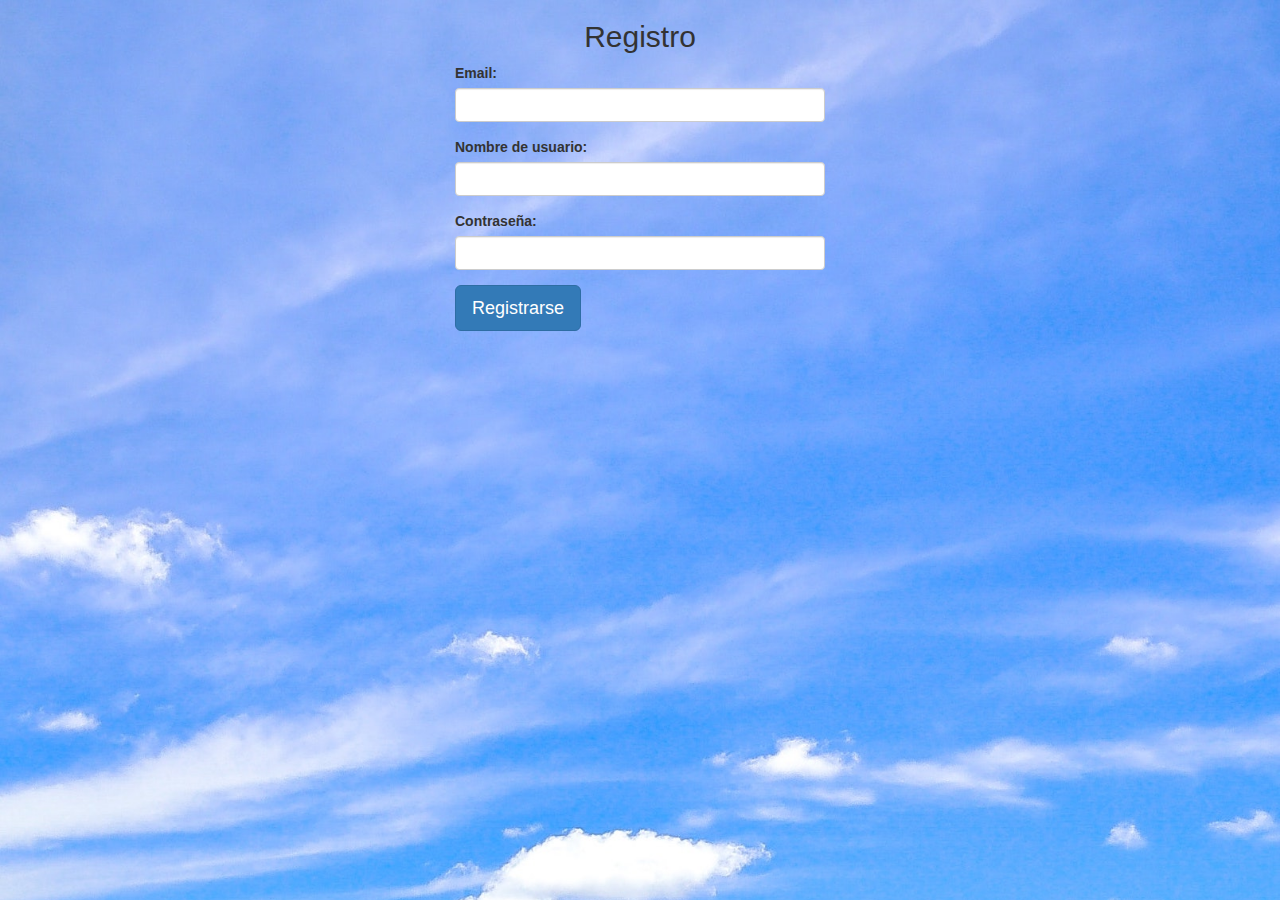
<file: register.html>
<html>
<head>
<script src="https://ajax.googleapis.com/ajax/libs/jquery/1.10.2/jquery.min.js"></script>
<script src="js/aws-cognito-sdk.min.js"></script>
<script src="js/amazon-cognito-identity.min.js"></script>
<script src="js/config.js"></script>
    <!-- optional: only if you use other AWS services -->
<script src="js/aws-sdk.min.js"></script>
<link href="css/bootstrap.min.css" rel="stylesheet">
<meta charset="UTF-8">
<meta name="viewport" content="initial-scale=1, maximum-scale=1">
<style type="text/css">
body {
background: url("img/back2.jpg") no-repeat top center fixed;
-webkit-background-size: 100% auto;
-moz-background-size: 100% auto;
-o-background-size: 100% auto;
 background-size: 100% auto;
}
</style>
<title>Sa'am Wanderlust - Register</title>
</head>

<body class="ng-scope">

<div class="container" style="width:400px">
	<h2 align="center">Registro</h2>
	<div class="form-group">
		<label>Email:</label>
		<input type="text" class="form-control" size="25" id="userEmail" />
	</div>
	<div class="form-group">
		<label>Nombre de usuario:</label>
		<input type="text" class="form-control" size="40" id="userName" >
	</div>
	<div class="form-group">
		<label>Contraseña:</label>
		<input type="password" class="form-control" size="40" id="userPassword" >
	</div>
	<button type="button" class="btn btn-primary btn-lg" onclick="RegisterUser()">Registrarse</button>
</div>
<br><br>

<div style="text-align: center;">
	<div class="row" style="width: 90%; margin: auto;" id="artistListPane">
	</div>
</div>

<script>
	console.log(_config.cognito.userPoolId);
	console.log("Cookie:" + document.cookie);
	function RegisterUser() {
		if( $( "#userName" ).val() == '' || $( "#userName" ).val() == 'undefined' || $( "#userPassword" ).val() == '' || $( "#userPassword" ).val() == 'undefined' || $( "#userEmail" ).val() == '' || $( "#userEmail" ).val() == 'undefined' ) {
			$( "#artistListPane" ).html('');
		  $( "#artistListPane" ).append("<div class=\"alert alert-danger\" role=\"alert\">Llene todos los campos</div>");
		}
		else {
			$( "#artistListPane" ).html('');
			RegisterCognitoUser();
		}
	}

	AWSCognito.config.region = _config.cognito.region;

	var poolData = {
	    UserPoolId : _config.cognito.userPoolId, // your user pool id here
	    ClientId : _config.cognito.userPoolClientId // your app client id here
	};
	var userPool =
	new AWSCognito.CognitoIdentityServiceProvider.CognitoUserPool(poolData);


	var cognitoUser;

	function RegisterCognitoUser() {
		var attributeList = [];
		var dataEmail = {
	    Name : 'email',
	    Value : $( "#userEmail" ).val(), // your email here
		};
		var attributeEmail =
		new AWSCognito.CognitoIdentityServiceProvider.CognitoUserAttribute(dataEmail);

		attributeList.push(attributeEmail);

		userPool.signUp( $( "#userName" ).val(), $( "#userPassword" ).val(), attributeList, null, function(err, result){
	    if (err) {
				$( "#artistListPane" ).html('');
			  $( "#artistListPane" ).append("<div class=\"alert alert-danger\" role=\"alert\">" + err + "</div>");
	      return;
	    } else {
	    	cognitoUser = result.user;
	    	console.log('User name is ' + cognitoUser.getUsername());
				document.location.href = "confirm.html?u=" + cognitoUser.getUsername();
			}
		});
	}




var validToken = "";

var authResult = null;

</script>
</body>

</html>
</file>
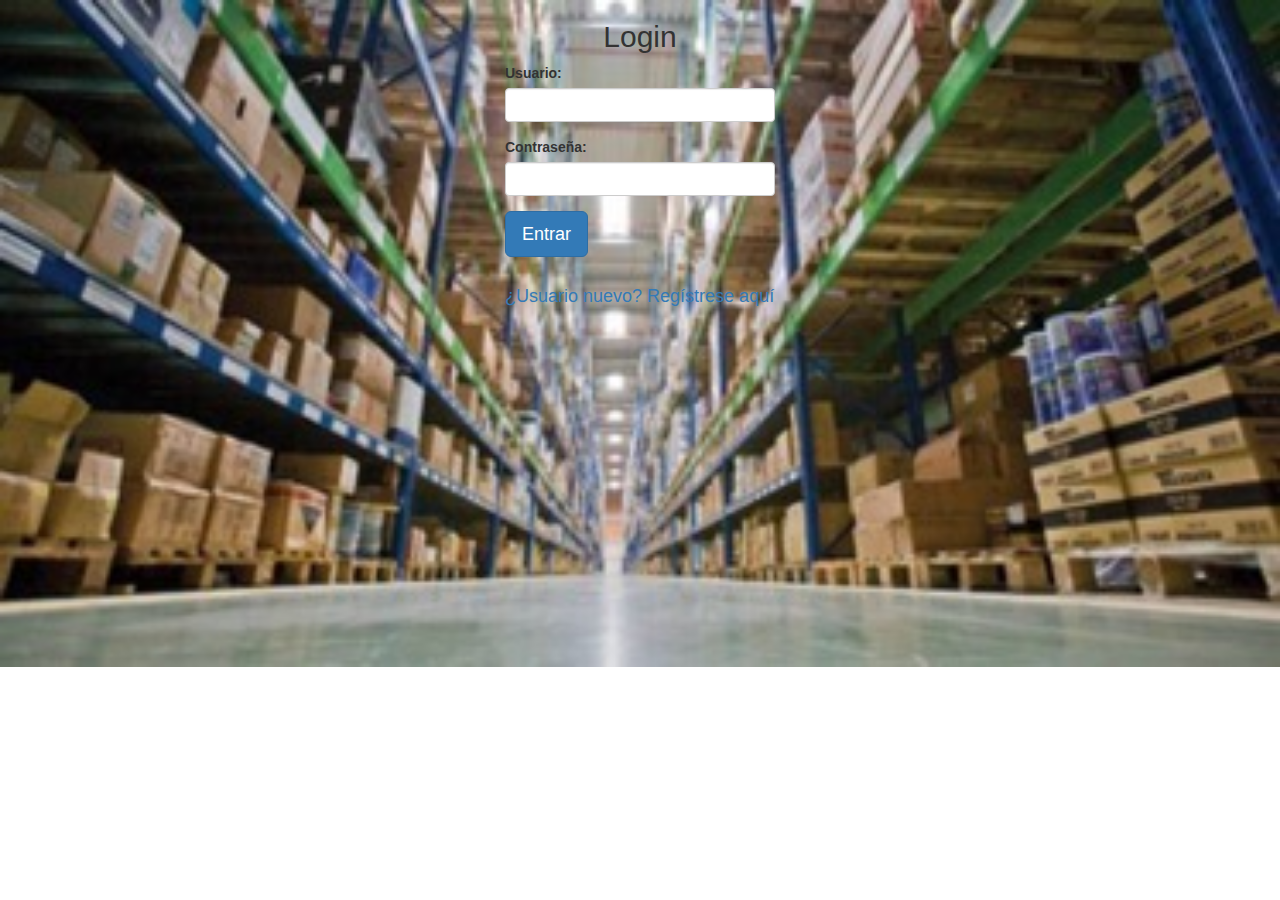
<file: upload.html>
<!DOCTYPE html>
<html lang="en">
<head>
    <!--  CLIENTE CATALOGO -->
    <script type="text/javascript" src="js/apiGateway-js-sdk/lib/axios/dist/axios.standalone.js"></script>
    <script type="text/javascript" src="js/apiGateway-js-sdk/lib/CryptoJS/rollups/hmac-sha256.js"></script>
    <script type="text/javascript" src="js/apiGateway-js-sdk/lib/CryptoJS/rollups/sha256.js"></script>
    <script type="text/javascript" src="js/apiGateway-js-sdk/lib/CryptoJS/components/hmac.js"></script>
    <script type="text/javascript" src="js/apiGateway-js-sdk/lib/CryptoJS/components/enc-base64.js"></script>
    <script type="text/javascript" src="js/apiGateway-js-sdk/lib/url-template/url-template.js"></script>
    <script type="text/javascript" src="js/apiGateway-js-sdk/lib/apiGatewayCore/sigV4Client.js"></script>
    <script type="text/javascript" src="js/apiGateway-js-sdk/lib/apiGatewayCore/apiGatewayClient.js"></script>
    <script type="text/javascript" src="js/apiGateway-js-sdk/lib/apiGatewayCore/simpleHttpClient.js"></script>
    <script type="text/javascript" src="js/apiGateway-js-sdk/lib/apiGatewayCore/utils.js"></script>
    <script type="text/javascript" src="js/apiGateway-js-sdk/apigClient.js"></script>

    <!--  CLIENTE EMPLEADOS -->
    <script type="text/javascript" src="js/apiGateway-js-sdk-2/lib/axios/dist/axios.standalone.js"></script>
    <script type="text/javascript" src="js/apiGateway-js-sdk-2/lib/CryptoJS/rollups/hmac-sha256.js"></script>
    <script type="text/javascript" src="js/apiGateway-js-sdk-2/lib/CryptoJS/rollups/sha256.js"></script>
    <script type="text/javascript" src="js/apiGateway-js-sdk-2/lib/CryptoJS/components/hmac.js"></script>
    <script type="text/javascript" src="js/apiGateway-js-sdk-2/lib/CryptoJS/components/enc-base64.js"></script>
    <script type="text/javascript" src="js/apiGateway-js-sdk-2/lib/url-template/url-template.js"></script>
    <script type="text/javascript" src="js/apiGateway-js-sdk-2/lib/apiGatewayCore/sigV4Client.js"></script>
    <script type="text/javascript" src="js/apiGateway-js-sdk-2/lib/apiGatewayCore/apiGatewayClient.js"></script>
    <script type="text/javascript" src="js/apiGateway-js-sdk-2/lib/apiGatewayCore/simpleHttpClient.js"></script>
    <script type="text/javascript" src="js/apiGateway-js-sdk-2/lib/apiGatewayCore/utils.js"></script>
    <script type="text/javascript" src="js/apiGateway-js-sdk-2/apigClient.js"></script>


    <!--  CLIENTE PUTTASK -->
    <script type="text/javascript" src="js/apiGateway-js-sdk-3/lib/axios/dist/axios.standalone.js"></script>
    <script type="text/javascript" src="js/apiGateway-js-sdk-3/lib/CryptoJS/rollups/hmac-sha256.js"></script>
    <script type="text/javascript" src="js/apiGateway-js-sdk-3/lib/CryptoJS/rollups/sha256.js"></script>
    <script type="text/javascript" src="js/apiGateway-js-sdk-3/lib/CryptoJS/components/hmac.js"></script>
    <script type="text/javascript" src="js/apiGateway-js-sdk-3/lib/CryptoJS/components/enc-base64.js"></script>
    <script type="text/javascript" src="js/apiGateway-js-sdk-3/lib/url-template/url-template.js"></script>
    <script type="text/javascript" src="js/apiGateway-js-sdk-3/lib/apiGatewayCore/sigV4Client.js"></script>
    <script type="text/javascript" src="js/apiGateway-js-sdk-3/lib/apiGatewayCore/apiGatewayClient.js"></script>
    <script type="text/javascript" src="js/apiGateway-js-sdk-3/lib/apiGatewayCore/simpleHttpClient.js"></script>
    <script type="text/javascript" src="js/apiGateway-js-sdk-3/lib/apiGatewayCore/utils.js"></script>
    <script type="text/javascript" src="js/apiGateway-js-sdk-3/apigClient.js"></script>


    <!--  CLIENTE OBTENER TAREA PARA EMPLEADO EN FECHA -->
    <script type="text/javascript" src="js/apiGateway-js-sdk-4/lib/axios/dist/axios.standalone.js"></script>
    <script type="text/javascript" src="js/apiGateway-js-sdk-4/lib/CryptoJS/rollups/hmac-sha256.js"></script>
    <script type="text/javascript" src="js/apiGateway-js-sdk-4/lib/CryptoJS/rollups/sha256.js"></script>
    <script type="text/javascript" src="js/apiGateway-js-sdk-4/lib/CryptoJS/components/hmac.js"></script>
    <script type="text/javascript" src="js/apiGateway-js-sdk-4/lib/CryptoJS/components/enc-base64.js"></script>
    <script type="text/javascript" src="js/apiGateway-js-sdk-4/lib/url-template/url-template.js"></script>
    <script type="text/javascript" src="js/apiGateway-js-sdk-4/lib/apiGatewayCore/sigV4Client.js"></script>
    <script type="text/javascript" src="js/apiGateway-js-sdk-4/lib/apiGatewayCore/apiGatewayClient.js"></script>
    <script type="text/javascript" src="js/apiGateway-js-sdk-4/lib/apiGatewayCore/simpleHttpClient.js"></script>
    <script type="text/javascript" src="js/apiGateway-js-sdk-4/lib/apiGatewayCore/utils.js"></script>
    <script type="text/javascript" src="js/apiGateway-js-sdk-4/apigClient.js"></script>

<!--  ALL APIS METHODS (1 api) -->
    <script type="text/javascript" src="js/apiGateway-js-sdk-6/lib/axios/dist/axios.standalone.js"></script>
    <script type="text/javascript" src="js/apiGateway-js-sdk-6/lib/CryptoJS/rollups/hmac-sha256.js"></script>
    <script type="text/javascript" src="js/apiGateway-js-sdk-6/lib/CryptoJS/rollups/sha256.js"></script>
    <script type="text/javascript" src="js/apiGateway-js-sdk-6/lib/CryptoJS/components/hmac.js"></script>
    <script type="text/javascript" src="js/apiGateway-js-sdk-6/lib/CryptoJS/components/enc-base64.js"></script>
    <script type="text/javascript" src="js/apiGateway-js-sdk-6/lib/url-template/url-template.js"></script>
    <script type="text/javascript" src="js/apiGateway-js-sdk-6/lib/apiGatewayCore/sigV4Client.js"></script>
    <script type="text/javascript" src="js/apiGateway-js-sdk-6/lib/apiGatewayCore/apiGatewayClient.js"></script>
    <script type="text/javascript" src="js/apiGateway-js-sdk-6/lib/apiGatewayCore/simpleHttpClient.js"></script>
    <script type="text/javascript" src="js/apiGateway-js-sdk-6/lib/apiGatewayCore/utils.js"></script>
    <script type="text/javascript" src="js/apiGateway-js-sdk-6/apigClient.js"></script>


    <script src="https://ajax.googleapis.com/ajax/libs/jquery/1.10.2/jquery.min.js"></script>
    <script src="https://sdk.amazonaws.com/js/aws-sdk-2.49.0.min.js" type="text/javascript"></script>
    <script src="js/config.js"></script>
    <script src="js/functions.js"></script>

    <!-- Font Awesome -->
    <link href="https://maxcdn.bootstrapcdn.com/font-awesome/4.7.0/css/font-awesome.min.css" rel="stylesheet">
    <link href="css/upload.css" rel="stylesheet">

    <meta charset="UTF-8">
    <meta name="viewport" content="initial-scale=1, maximum-scale=1">
    <title>Saam Wanderlust - Upload</title>
    <script type="text/javascript">

      var newGeneratedUuid = uuidv4();
      var sessionToken = "";
    	var userId = "";
      // Catalogue
      var items = [];
      // Employees
      var employees = [];
      var catalogue =[];
      var taskForEmployee=[];

      ValidateSession();

      AWS.config.region = _config.cognito.region;
      AWS.config.credentials = new AWS.CognitoIdentityCredentials({
        IdentityPoolId: _config.cognito.identityPoolId
      });
      AWS.config.credentials.get(function (err) {
        if(err) {
          console.log(err);
        } else {
          console.log("updated aws config with web identity federation:\n", AWS.config.credentials);
          AWS.config.identityId = AWS.config.credentials.identityId;
          console.log("identityId:", AWS.config.identityId);
        }
      });

      function getCatalogue (){
        //js/apiGateway-js-sdk/apigClient.js.


        //  var apigClient = apigClientFactory.newClient();
          var apigClient = apigClientFactory6.newClient();
                  // cattasksGet
          apigClient.cattasksGet({},null,{})
          .then(function(response){
            console.log("respuesta ok Items:" ,response.data.Items);
            console.log("ITEMS:",JSON.stringify(response.data));
            items = response.data.Items;
            console.log("VAR ITEMS: " , items);
            drawTable2(items);
            // Add success callback code here.
          }).catch( function(response){
            // Add error callback code here.
            console.log("respuesta con ERROR:");
          });



      }




      function getEmployees () {
          //var apigClient = apigClientFactory2.newClient();
          var apigClient = apigClientFactory6.newClient();
          console.log("apigClient es: ",apigClient);
          var params = {
            // This is where any modeled request parameters should be added.
            // The key is the parameter name, as it is defined in the API in API Gateway.
            Location: 'MEX2'
          };

          var additionalParams = {
                queryParams: {
                  Location: 'MEX2'
                        }
          }

          apigClient.employeesGet(params,null,additionalParams)
          .then(function(response){
            console.log("respuesta ok Employees:" ,response.data.Items);
            console.log("Employees:",JSON.stringify(response.data));

            employees = response.data.Items;
            console.log("VAR Employees: " , employees);
            drawTable(employees);
            // Add success callback code here.
          }).catch( function(response){
            // Add error callback code here.
            console.log("respuesta con ERROR:");
          });



      }

      function drawTable2(data) {
          for (var i = 0; i < data.length; i++) {
              drawRow2(data[i],i);
          }
      }

      function drawTable(data) {
          for (var i = 0; i < data.length; i++) {
              drawRow(data[i],i);
          }
      }

      function drawRow2(rowData,i) {
          var row = $("<tr />")
          $("#taskCatalogue").append(row); //this will append tr element to table... keep its reference for a while since we will add cels into it
          var optradioCat="radioCat"+i;
          var nameRad="optradioCat";
          //("<input type='radio' id='myRadio"+i+"'>")
          row.append($("<label><input type=\"radio\" id='"+ i +"' name='"+ nameRad +"'></label>") );
          row.append($("<td>" + rowData.task + "</td>"));
          row.append($("<td>" + rowData.Description + "</td>"));
//          row.append($("<td>" + taskForEmployee[0].TypeOfAssignedTask + "</td>"));
          console.log("ROWDATA.LOGIN: ",rowData.task );
//          console.log("ROWDATA.TypeOfAssignedTask: ", taskForEmployee[0].TypeOfAssignedTask);
      }



      function drawRow(rowData,i) {
          var row = $("<tr />")
          $("#personDataTable").append(row); //this will append tr element to table... keep its reference for a while since we will add cels into it
          //row.append($("<label><input type=\"ckeckbox\" id='checkbox' + 'i' name=\"optcheckbox\"></label>") );
          //row.append($("<label> <input type=\"radio\" id='radio' + 'i' name=\"optradio\">") </label> ) );
          var varStr= 'optradioEmp' ;
          var concatStr= varStr.concat('',i);
          console.log("VALOR DE CONCAT:",concatStr);
          console.log("VALOR ROW DATA: ",rowData);
          var radioB= 'radio';

          //row.append($("<label><input type=radioB id='"+i+"'+ "name='"+concatStr+"' "> </label>") );
          ////("<input type='radio' id='myRadio"+i+"'>")
          row.append($("<label><input type=\"radio\" id='"+i+"' name='"+varStr+"'> </label>") );
    //      row.append($("<label><input type=\"radio\" id= \"radioCat\" + 'i' name=\"concatStr\"> </label>") );
          row.append($("<td>" + rowData.Login + "</td>"));
          row.append($("<td>" + rowData.Name + "</td>"));
          row.append($("<td>" + rowData.Location + "</td>"));
          row.append($("<td>" + rowData.Turn + "</td>"));
          row.append($("<td>" + rowData.TypeOfWork + "</td>"));
          row.append($("<td>" + rowData.LoginManager + "</td>"));
          row.append($("<td>" + arrayToString(rowData.Permissions) + "</td>"));

          console.log("ROWDATA.LOGIN: ",rowData.Login );
          var ret =[];
          //resp=  getTaskForEmployeeParams('2019-02-28',rowData.Login,'D');

          /* FUNCION DE GET TASK FOR EMPLOYEE PARAMS */


          var apigClient = apigClientFactory6.newClient();
          console.log("DRAW TABLE: apigClient for getTaskForEmployeeParams: ",apigClient);

          var dateControl = document.querySelector('input[type="date"]');
          console.log("DATE CONTROL: " , document.querySelector('input[type="date"]') );
          dateControl= dateControl.value;

          console.log("VALOR SELECCIONADO FECHA: ", dateControl);


          var params = {
            // This is where any modeled request parameters should be added.
            // The key is the parameter name, as it is defined in the API in API Gateway.
            //DateOfTask: '2019-02-28',
            DateOfTask: dateControl,
            LoginAssociate: rowData.Login,
            Turn: 'N'
          };

          var additionalParams = {
                queryParams: {
                  //DateOfTask: '2019-02-28',
                  DateOfTask: dateControl,
                  LoginAssociate: rowData.Login,
                  Turn:'N'
                  }
          }

          apigClient.employeetaskGet(params,null,additionalParams)
          .then(function(response){
            console.log("DIEGO: respuesta ok TASKS FOR EMPL:" ,response.data.Items);
            console.log("DIEGO: TASK:",JSON.stringify(response.data));

            taskForEmployee = response.data.Items;
            console.log("VAR TASK: " + taskForEmployee + "/" + "RET: " + ret);
            ret= response.data.Items;
            //alert("DRAW ROW: VAR TASK: " + taskForEmployee.length + "/" + "RET: " + ret.length);
            console.log("ARREGLO TRAEEEEE:",JSON.stringify(ret));
            console.log("TYPE ASS TASK TRAEEEEE:",ret[0].TypeOfAssignedTask);
            row.append($("<td>" + ret[0].TypeOfAssignedTask + "</td>"));

            if (ret.length()>0){
              console.log("RESP TASK FOR EMPLLLLLLLL: ",ret[0].TypeOfAssignedTask);
              row.append($("<td>" + ret[0].TypeOfAssignedTask + "</td>"));
            }
            else{
              console.log("Entra en else , length fue 0");
              row.append($("<td>"+''+"</td>"));
            }

            // Add success callback code here.
          }).catch( function(response){
            // Add error callback code here.
            console.log("respuesta con ERROR ... EMPL GET TASK...");

          });



          /*TERMINA FUNC */






          //console.log("TASSSK primer elem:", ret);
          //console.log("RESP FROM TASK LENGTH: ", resp.length );

          if (ret.length > 0) {
            alert("ret.length mayor a 0");
            console.log("RESP TASK FOR EMPLLLLLLLL: ",ret.TypeOfAssignedTask);
          }
//          row.append($("<td>" + taskForEmployee[0].TypeOfAssignedTask + "</td>"));

//          console.log("ROWDATA.TypeOfAssignedTask: ", taskForEmployee[0].TypeOfAssignedTask);
      }

      function arrayToString(data){
        str = "";
        for (var i = 0; i < data.length; i++) {
            str += data[i].Process + ", " + data[i].SubP +  ", " + data[i].Level + "//";
        }
        return str;
      }


      function getTaskForEmployee(){
        //var apigClient = apigClientFactory4.newClient();
        var apigClient = apigClientFactory6.newClient();
        console.log("apigClient es: ",apigClient);
        var params = {
          // This is where any modeled request parameters should be added.
          // The key is the parameter name, as it is defined in the API in API Gateway.
          DateOfTask: '2019-02-28',
          LoginAssociate: 'diegoli',
          Turn: 'D'
        };
//employeetask?DateOfTask=2019-02-28&LoginAssociate=diegoli&Turn=D
        var additionalParams = {
              queryParams: {
                DateOfTask: '2019-02-28',
                LoginAssociate: 'diegoli',
                Turn: 'D'
              }
        }
        console.log("addParams:", additionalParams);

        apigClient.employeetaskGet(params,null,additionalParams)
        .then(function(response){
          console.log("respuesta ok TASKS FOR EMPL:" ,response.data.Items);
          console.log("TASK:",JSON.stringify(response.data));

          taskForEmployee = response.data.Items;
          console.log("VAR TASK Employee: " , taskForEmployee);

          // Add success callback code here.
        }).catch( function(response){
          // Add error callback code here.
          console.log("respuesta con ERROR:");
        });


      }


      function getTaskForEmployeeParams(DateTask,LoginAsso,Tur){
        //var apigClient = apigClientFactory4.newClient();
        var ret=[];
        var apigClient = apigClientFactory6.newClient();
        console.log("apigClient for getTaskForEmployeeParams: ",apigClient);
        var params = {
          // This is where any modeled request parameters should be added.
          // The key is the parameter name, as it is defined in the API in API Gateway.
          DateOfTask: DateTask, //'2019-02-28',
          LoginAssociate: LoginAsso ,//'diegoli',
          Turn: Tur//'D'
        };

        var additionalParams = {
              queryParams: {
                DateOfTask: DateTask ,//'2019-02-28',
                LoginAssociate: LoginAsso ,//'diegoli',
                Turn:Tur//'D'
                      }
        }

        apigClient.employeetaskGet(params,null,additionalParams)
        .then(function(response){
          console.log("DIEGO: respuesta ok TASKS FOR EMPL:" ,response.data.Items);
          console.log("DIEGO: TASK:",JSON.stringify(response.data));

          taskForEmployee = response.data.Items;
          console.log("VAR TASK: " + taskForEmployee + "/" + "RET: " + ret);
          ret= response.data.Items;
          alert("VAR TASK: " + taskForEmployee.length + "/" + "RET: " + ret.length);
          return ret;
          // Add success callback code here.
        }).catch( function(response){
          // Add error callback code here.
          console.log("respuesta con ERROR GET EMPL PARAMS ----");
          return ret;
        });
        return ret;


      }

      function postEmployees (){
        //  var apigClient = apigClientFactory3.newClient();
        //alert("HACIENDO POST DATOS");
        var apigClient = apigClientFactory6.newClient();
          console.log("apigClient es: ",apigClient);
          /*
          var params = {
            // This is where any modeled request parameters should be added.
            // The key is the parameter name, as it is defined in the API in API Gateway.
            Location: 'MEX2'
          };*/

          var body = {
              // This is where you define the body of the request,
              "Date": "2019-02-28",
              "Login": "pij",
              "FCId": "MEX2",
              "LoginAM": "zajbert",
              "Turn": "N",
              "TypeTask": "Slam",
              "TypeWork": "Back"
          };

      //    var additionalParams = {
      //          queryParams: {
      //            Location: 'MEX2'
      //                  }
      //    }

/*          var additionalParams = {
          // If there are any unmodeled query parameters or headers that must be
          //   sent with the request, add them here.
            headers: {

              //Access-Control-Allow-Origin: 'http://saamwanderlust-example.s3-website-us-east-1.amazonaws.com',
              Access-Control-Allow-Methods: 'POST',
              Access-Control-Max-Age: '151200',
              Access-Control-Allow-Headers:'x-requested-with,Content-Type'
            }
          }
*/
          console.log("BODY ES:", body);

          apigClient.taskPost({},body,{})
          .then(function(response){
            console.log("respuesta ok Employees:" ,response.data.Items);
            console.log("Employees:",JSON.stringify(response.data));
            employees = response.data.Items;
            console.log("VAR Employees: " , employees);
            // Add success callback code here.
          }).catch( function(response){
            // Add error callback code here.
            console.log("respuesta con ERROR:");
          });



      }


      function postEmployees2 (){
        //  var apigClient = apigClientFactory3.newClient();
        //alert("HACIENDO POST DATOS");
        console.log("ANTES ENTRAR A EVAL JQUERY");
        // para cada checkbox "chequeado"
        var body={};
        var lastTask="";
        var idEmpl;
        var idCat;
        var strFin="";
        var strFin2="";

        var dateControl = document.querySelector('input[type="date"]');
        console.log("DATE CONTROL: " , document.querySelector('input[type="date"]') );
        dateControl= dateControl.value;

        console.log("VALOR SELECCIONADO FECHA: ", dateControl);

        $("input[type=radio]:checked").each(function(){
            console.log("ENTRANDO AL METODO");
            var radiosChk= $("input[type=radio]:checked");
            console.log("IMPRIMIR RADIOS:",radiosChk);
            console.log("This valor:" , $(this) );

            idEmpl=radiosChk[0].id;
            idCat=radiosChk[1].id;
            console.log("ID Empl y ID CAT" , idEmpl +" " + idCat );

            idEmpl=parseInt(idEmpl)+1;
            idCat=parseInt(idCat)+1;
            console.log("ID Empl y ID CAT + 1: " , idEmpl +" " + idCat );
            // OBT LOGIN SELECCIONADO
            //var login= personDataTable.rows[idEmpl].cells[0].value;

            var login= $('#personDataTable tr').eq(idEmpl).find('td').eq(0);
            //var tarea=taskCatalogue.rows[idCat].cells[0].value;
            var tarea= $('#taskCatalogue tr').eq(idCat).find('td').eq(0);
            console.log("Login Empl" , login);
            console.log("tarea Empl" , tarea);


            var lg = document.getElementById("personDataTable").rows[idEmpl].cells[0].innerText;
            var fcI= document.getElementById("personDataTable").rows[idEmpl].cells[2].innerText;
            var tur= document.getElementById("personDataTable").rows[idEmpl].cells[3].innerText;
            var tw= document.getElementById("personDataTable").rows[idEmpl].cells[4].innerText;
            var logiAM= document.getElementById("personDataTable").rows[idEmpl].cells[5].innerText;
            var tsk= document.getElementById("taskCatalogue").rows[idCat].cells[0].innerText;

            console.log("Login, fcI, tur, tw, logiAM, Tsk: " , lg + " " + fcI + " " + tur + " " + tw + " " +logiAM + " " +tsk);



            body = {
                // This is where you define the body of the request,
                //"Date": "2019-02-28",
                "Date": dateControl,
                "Login": lg,
                "FCId": fcI,
                "LoginAM": logiAM,
                "Turn": tur,
                "TypeTask": tsk,
                "TypeWork": tw
            };


        });

        var apigClient = apigClientFactory6.newClient();
        console.log("apigClient es: ",apigClient);

        console.log("BODY ES:", body);

        apigClient.taskPost({},body,{})
        .then(function(response){
          console.log("respuesta ok Employees..." );
          console.log("Employees:",JSON.stringify(response.data));
          alert('EXITO EN CAMBIO!!!... ', JSON.stringify(response.data));
          lastTask= JSON.stringify(body.TypeTask);
          console.log("lastTask es:", lastTask);
          // Reemplaza double quotes por empty string.
          strFin= lastTask.replace(/\"/g, "");
          document.getElementById("personDataTable").rows[idEmpl].cells[7].innerText=strFin;
          //employees = response.data.Items;
          //console.log("VAR Employees: " , employees);
          // Add success callback code here.
        }).catch( function(response){
          // Add error callback code here.
          console.log("respuesta con ERROR...");
          //alert("ERROR EN CAMBIO!!!: " + (JSON.stringify(response)));

          lastTask= JSON.stringify(body.TypeTask);
          //var strFin2="";
          console.log("ULT TAREA CATCH....: ",lastTask);
          strFin2= lastTask.replace(/\"/g, "");
          console.log("strFin2 es:", strFin2);
          console.log("idEmpl es:", idEmpl);
          console.log("ROW valor", document.getElementById("personDataTable").rows[idEmpl] );

          var row = document.getElementById("personDataTable").rows[idEmpl];
          var x = row.insertCell(-1);
          x.innerHTML=strFin2;

          //document.getElementById("personDataTable").rows[idEmpl].cells[7].innerText=strFin2;
        });






//        var apigClient = apigClientFactory6.newClient();
//          console.log("apigClient es: ",apigClient);
          /*
          var params = {
            // This is where any modeled request parameters should be added.
            // The key is the parameter name, as it is defined in the API in API Gateway.
            Location: 'MEX2'
          };*/

/*          var body = {
              // This is where you define the body of the request,
              "Date": "2019-02-28",
              "Login": "pij",
              "FCId": "MEX2",
              "LoginAM": "zajbert",
              "Turn": "N",
              "TypeTask": "Slam",
              "TypeWork": "Back"
          };*/

      //    var additionalParams = {
      //          queryParams: {
      //            Location: 'MEX2'
      //                  }
      //    }

/*          var additionalParams = {
          // If there are any unmodeled query parameters or headers that must be
          //   sent with the request, add them here.
            headers: {

              //Access-Control-Allow-Origin: 'http://saamwanderlust-example.s3-website-us-east-1.amazonaws.com',
              Access-Control-Allow-Methods: 'POST',
              Access-Control-Max-Age: '151200',
              Access-Control-Allow-Headers:'x-requested-with,Content-Type'
            }
          }
*/
/*          console.log("BODY ES:", body);

          apigClient.taskPost({},body,{})
          .then(function(response){
            console.log("respuesta ok Employees:" ,response.data.Items);
            console.log("Employees:",JSON.stringify(response.data));
            employees = response.data.Items;
            console.log("VAR Employees: " , employees);
            // Add success callback code here.
          }).catch( function(response){
            // Add error callback code here.
            console.log("respuesta con ERROR:");
          });
*/
      }




        function InsertPhoto(data, faceResult){


          var dynamodb = new AWS.DynamoDB({apiVersion: '2012-08-10'});
          var ddbparams = {
            Item: {
              "userId": {
                S: userId
              },
              "PhotoId": {
                S: newGeneratedUuid
              },
              "url": {
                S: data.Location
              },
              "key": {
                S: data.key
              },
              "type": {
                S: faceResult.type
              },
              "typename": {
                S: faceResult.typeName
              },
              "timestamp": {
                N: Date.now().toString()
              }
            },
            ReturnConsumedCapacity: "TOTAL",
            TableName: _config.dynamodb.tableName
          };
          console.log(JSON.stringify(ddbparams));
          dynamodb.putItem(ddbparams, function(err, data) {
            if (err) console.log(err, err.stack); // an error occurred
            else {
              //console.log(JSON.stringify(data));  // successful response
              console.log(JSON.stringify("Foto insertada exitósamente..."));
            }
          });

        }

    function redirect (url) {
      var ua        = navigator.userAgent.toLowerCase(),
          isIE      = ua.indexOf('msie') !== -1,
          version   = parseInt(ua.substr(4, 2), 10);

      // Internet Explorer 8 and lower
      if (isIE && version < 9) {
          var link = document.createElement('a');
          link.href = url;
          document.body.appendChild(link);
          link.click();
      }

      // All other browsers can use the standard window.location.href (they don't lose HTTP_REFERER like Internet Explorer 8 & lower does)
      else {
          window.location.href = url;
      }
    }

        function readURL(input) {
            if (input.files && input.files[0]) {
                var reader = new FileReader();

                reader.onloadend = function (e) {
                    $('#analyzing').show();
                    $("#details").hide();
                    $("#details").empty();

                    var img = document.createElement("img");
                    img.src = e.target.result;

                    img.onload = function(i) {
                        $('#picture').fadeTo( "fast" , 0.5)

                        var canvas = document.createElement("canvas");
                        var ctx = canvas.getContext("2d");
                        ctx.drawImage(img, 0, 0);

                        var MAX_WIDTH = 800;
                        var MAX_HEIGHT = 600;
                        var width = img.width;
                        var height = img.height;

                        if (width > height) {
                            if (width > MAX_WIDTH) {
                                height *= MAX_WIDTH / width;
                                width = MAX_WIDTH;
                            }
                        } else {
                            if (height > MAX_HEIGHT) {
                                width *= MAX_HEIGHT / height;
                                height = MAX_HEIGHT;
                            }
                        }

                        canvas.width = width;
                        canvas.height = height;
                        ctx.drawImage(img, 0, 0, width, height);

                        var dataUrl = canvas.toDataURL("image/jpeg", 0.8);

                        $('#imgPhoto').attr('src', dataUrl);
                        $('#imgPhoto').attr('hidden', false);



                        var imageData = {
                            CognitoId: AWS.config.credentials.identityId,
                            Objects: []
                        };


                        var binImage = getBinary(dataUrl);

                        var rekognition = new AWS.Rekognition();

                        var params = {
                            Image: {
                                Bytes: binImage
                            },
                            MinConfidence: 70
                        };

                        var s3 = new AWS.S3({
                          apiVersion: '2006-03-01',
                          params: { Bucket: _config.s3.bucket }
                        });
                        newGeneratedUuid = uuidv4();
                        console.log(Date.now());
                        s3.upload({
                          Key: _config.s3.uploadPath + userId + '/' + newGeneratedUuid + '.jpg',
                          Body: binImage,
                          ACL: 'public-read'
                        }, function(err, data) {
                          if (err) {
                            return alert('There was an error uploading your photo: ', err.message);
                          }
                          else {
                              console.log('La foto se subió exitósamente...');
                              //console.log(data);
                              // Reconocimiento de rostros
                              var params = {
                                  Image: {
                                      Bytes: binImage
                                  },
                                  Attributes: ["ALL"]
                              };
                              rekognition.detectFaces(params, function (err, data2) {
                                if (err) {
                                  console.log(err, err.stack);
                                }
                                else {
                                  try{
                                    var details = data2.FaceDetails[0];
                                    //console.log(data2.FaceDetails);
                                    console.log("Personas en la foto: " + data2.FaceDetails.length);
                                    var faceResult = {};
                                    if( data2.FaceDetails.length > 1 ) {
                                      faceResult.type = "group";
                                      faceResult.typeName = "Fotos de Grupo";
                                    }
                                    else if( data2.FaceDetails.length == 1 ){
                                      faceResult.type = "selfie";
                                      faceResult.typeName = "Selfies";
                                    }
                                    else {
                                      faceResult.type = "photo";
                                      faceResult.typeName = "Mis fotos";
                                    }
                                    $('#picture').fadeTo( "fast" , 1.0)
                                    $("#analyzing").hide();
                                    $("#details").show();
                                    $( "#details" ).html('');
                                	  $( "#details" ).append("<div class=\"alert alert-success\" role=\"alert\">La foto se cargó correctamente en el album: "+faceResult.typeName+"</div>");
                                    $("#iraAlbumes").show();
                                    InsertPhoto(data, faceResult);
                                    var personData = [];
                                    imageData.Person = {};
                                  }
                                  catch(e){
                                    console.log('Error:' + e);
                                  }
                                }
                              }); // Termina reconocimeinto de rostros
                          }
                        });
                    };
                };
                reader.readAsDataURL(input.files[0]);
            }
        }

        $("document").ready(function() {
            $("#inpObject").on("change", function () {
                readURL(this);
            });
            $("#iraAlbumes").hide();
        });




    </script>


</head>
<body ng-app="shoppingListApp" class="ng-scope" ng-controller="NewShoppingListController">
    <center>
        <br/>
        <div id="buttons" style="width: 80%;">
            <!--<input hidden type="file" id="inpObject" accept="image/*" capture>  -->
            <input type="button" value="Obt Catalogo" onclick="getCatalogue()">
          <!--  <input type="button" value="Obt Empleados" onclick="getEmployees()">-->
    <!--        <input type="button" value="Post Empleados" onclick="postEmployees()"> -->
            <input type="button" value="Get Empleados" onclick="getEmployees()">
  <!--           <input type="button" value="Get task for employee" onclick="getTaskForEmployee()">-->

            <input type="button" value="Redir Ver Dashboard" onclick= "redirect('http://saamwanderlust-example.s3-website-us-east-1.amazonaws.com/dashboard.html')" >

           <input id="date" type="date" value="2019-02-28">

            <table id="personDataTable">
              <tr>
                  <th>Selecc</th>
                  <th>Login</th>
                  <th>Nombre</th>
                  <th>Ubicacion</th>
                  <th>Turno</th>
                  <th>Tipo Trabajo</th>
                  <th>Login AM</th>
                  <th>Permisos</th>
                  <th>Ultima Tarea</th>
              </tr>

            </table>

            <table id="taskCatalogue">
              <tr>
                  <th>Selecc</th>
                  <th>Nombre Task</th>
                  <th>Descripcion</th>

              </tr>

            </table>

            <input type="button" value="Assign task for employee" onclick="postEmployees2()">

            <!--
            <div id="btnTakeObject">
                <label class="cameraButton">
                    <span><i class="fa fa-camera"></i>&nbsp;&nbsp;Tomar foto</span>
                    <input hidden type="file" id="inpObject" accept="image/*" capture>
                </label>
            </div>
          -->
        </div>
      <!--
        <div>
          <input id="date" type="date" value="2019-02-28">
        </div>
        -->
        <!--
        <div id="picture" >
            <br />
            <img id="imgPhoto" src="#" class="photo" hidden  />
            <br/>
        </div>
        <div id="analyzing" hidden ><div class="spinner"></div></div>
        <div id="details"  class="details" hidden></div>

        <br><br>
        <div class="container" style="width:400px" id="iraAlbumes">
          <a href="#" onclick="document.location.href='index.html'"><h2>Ir a mis álbumes</h2></a>
        </div>
          -->
    </center>
</body>
</html>
</file>
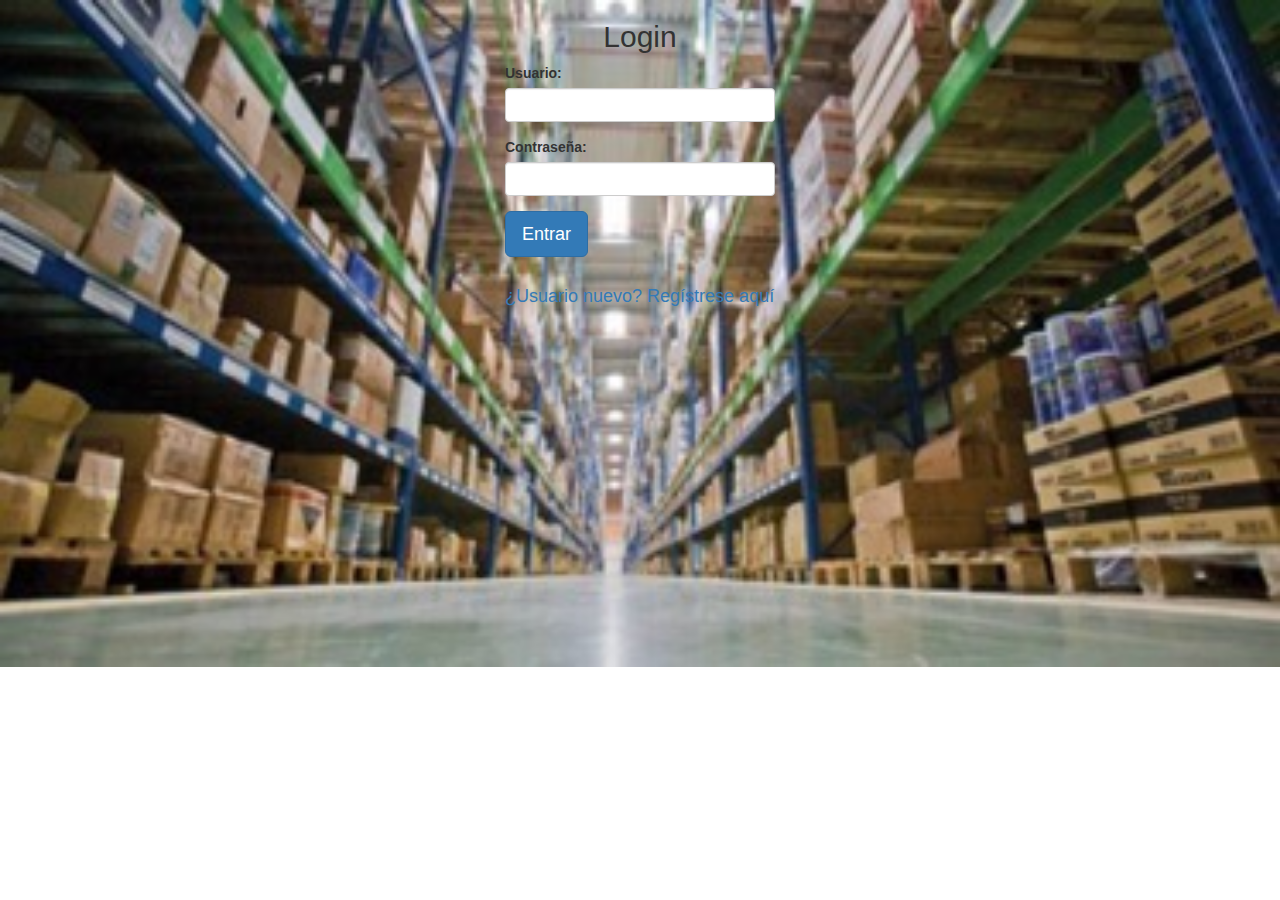
<file: upload_OLD.html>
<!DOCTYPE html>
<html lang="en">
<head>
    <!--  CLIENTE CATALOGO -->
    <script type="text/javascript" src="js/apiGateway-js-sdk/lib/axios/dist/axios.standalone.js"></script>
    <script type="text/javascript" src="js/apiGateway-js-sdk/lib/CryptoJS/rollups/hmac-sha256.js"></script>
    <script type="text/javascript" src="js/apiGateway-js-sdk/lib/CryptoJS/rollups/sha256.js"></script>
    <script type="text/javascript" src="js/apiGateway-js-sdk/lib/CryptoJS/components/hmac.js"></script>
    <script type="text/javascript" src="js/apiGateway-js-sdk/lib/CryptoJS/components/enc-base64.js"></script>
    <script type="text/javascript" src="js/apiGateway-js-sdk/lib/url-template/url-template.js"></script>
    <script type="text/javascript" src="js/apiGateway-js-sdk/lib/apiGatewayCore/sigV4Client.js"></script>
    <script type="text/javascript" src="js/apiGateway-js-sdk/lib/apiGatewayCore/apiGatewayClient.js"></script>
    <script type="text/javascript" src="js/apiGateway-js-sdk/lib/apiGatewayCore/simpleHttpClient.js"></script>
    <script type="text/javascript" src="js/apiGateway-js-sdk/lib/apiGatewayCore/utils.js"></script>
    <script type="text/javascript" src="js/apiGateway-js-sdk/apigClient.js"></script>

    <!--  CLIENTE EMPLEADOS -->
    <script type="text/javascript" src="js/apiGateway-js-sdk-2/lib/axios/dist/axios.standalone.js"></script>
    <script type="text/javascript" src="js/apiGateway-js-sdk-2/lib/CryptoJS/rollups/hmac-sha256.js"></script>
    <script type="text/javascript" src="js/apiGateway-js-sdk-2/lib/CryptoJS/rollups/sha256.js"></script>
    <script type="text/javascript" src="js/apiGateway-js-sdk-2/lib/CryptoJS/components/hmac.js"></script>
    <script type="text/javascript" src="js/apiGateway-js-sdk-2/lib/CryptoJS/components/enc-base64.js"></script>
    <script type="text/javascript" src="js/apiGateway-js-sdk-2/lib/url-template/url-template.js"></script>
    <script type="text/javascript" src="js/apiGateway-js-sdk-2/lib/apiGatewayCore/sigV4Client.js"></script>
    <script type="text/javascript" src="js/apiGateway-js-sdk-2/lib/apiGatewayCore/apiGatewayClient.js"></script>
    <script type="text/javascript" src="js/apiGateway-js-sdk-2/lib/apiGatewayCore/simpleHttpClient.js"></script>
    <script type="text/javascript" src="js/apiGateway-js-sdk-2/lib/apiGatewayCore/utils.js"></script>
    <script type="text/javascript" src="js/apiGateway-js-sdk-2/apigClient.js"></script>


    <!--  CLIENTE PUTTASK -->
    <script type="text/javascript" src="js/apiGateway-js-sdk-3/lib/axios/dist/axios.standalone.js"></script>
    <script type="text/javascript" src="js/apiGateway-js-sdk-3/lib/CryptoJS/rollups/hmac-sha256.js"></script>
    <script type="text/javascript" src="js/apiGateway-js-sdk-3/lib/CryptoJS/rollups/sha256.js"></script>
    <script type="text/javascript" src="js/apiGateway-js-sdk-3/lib/CryptoJS/components/hmac.js"></script>
    <script type="text/javascript" src="js/apiGateway-js-sdk-3/lib/CryptoJS/components/enc-base64.js"></script>
    <script type="text/javascript" src="js/apiGateway-js-sdk-3/lib/url-template/url-template.js"></script>
    <script type="text/javascript" src="js/apiGateway-js-sdk-3/lib/apiGatewayCore/sigV4Client.js"></script>
    <script type="text/javascript" src="js/apiGateway-js-sdk-3/lib/apiGatewayCore/apiGatewayClient.js"></script>
    <script type="text/javascript" src="js/apiGateway-js-sdk-3/lib/apiGatewayCore/simpleHttpClient.js"></script>
    <script type="text/javascript" src="js/apiGateway-js-sdk-3/lib/apiGatewayCore/utils.js"></script>
    <script type="text/javascript" src="js/apiGateway-js-sdk-3/apigClient.js"></script>


    <!--  CLIENTE OBTENER TAREA PARA EMPLEADO EN FECHA -->
    <script type="text/javascript" src="js/apiGateway-js-sdk-4/lib/axios/dist/axios.standalone.js"></script>
    <script type="text/javascript" src="js/apiGateway-js-sdk-4/lib/CryptoJS/rollups/hmac-sha256.js"></script>
    <script type="text/javascript" src="js/apiGateway-js-sdk-4/lib/CryptoJS/rollups/sha256.js"></script>
    <script type="text/javascript" src="js/apiGateway-js-sdk-4/lib/CryptoJS/components/hmac.js"></script>
    <script type="text/javascript" src="js/apiGateway-js-sdk-4/lib/CryptoJS/components/enc-base64.js"></script>
    <script type="text/javascript" src="js/apiGateway-js-sdk-4/lib/url-template/url-template.js"></script>
    <script type="text/javascript" src="js/apiGateway-js-sdk-4/lib/apiGatewayCore/sigV4Client.js"></script>
    <script type="text/javascript" src="js/apiGateway-js-sdk-4/lib/apiGatewayCore/apiGatewayClient.js"></script>
    <script type="text/javascript" src="js/apiGateway-js-sdk-4/lib/apiGatewayCore/simpleHttpClient.js"></script>
    <script type="text/javascript" src="js/apiGateway-js-sdk-4/lib/apiGatewayCore/utils.js"></script>
    <script type="text/javascript" src="js/apiGateway-js-sdk-4/apigClient.js"></script>

<!--  ALL APIS METHODS (1 api) -->
    <script type="text/javascript" src="js/apiGateway-js-sdk-6/lib/axios/dist/axios.standalone.js"></script>
    <script type="text/javascript" src="js/apiGateway-js-sdk-6/lib/CryptoJS/rollups/hmac-sha256.js"></script>
    <script type="text/javascript" src="js/apiGateway-js-sdk-6/lib/CryptoJS/rollups/sha256.js"></script>
    <script type="text/javascript" src="js/apiGateway-js-sdk-6/lib/CryptoJS/components/hmac.js"></script>
    <script type="text/javascript" src="js/apiGateway-js-sdk-6/lib/CryptoJS/components/enc-base64.js"></script>
    <script type="text/javascript" src="js/apiGateway-js-sdk-6/lib/url-template/url-template.js"></script>
    <script type="text/javascript" src="js/apiGateway-js-sdk-6/lib/apiGatewayCore/sigV4Client.js"></script>
    <script type="text/javascript" src="js/apiGateway-js-sdk-6/lib/apiGatewayCore/apiGatewayClient.js"></script>
    <script type="text/javascript" src="js/apiGateway-js-sdk-6/lib/apiGatewayCore/simpleHttpClient.js"></script>
    <script type="text/javascript" src="js/apiGateway-js-sdk-6/lib/apiGatewayCore/utils.js"></script>
    <script type="text/javascript" src="js/apiGateway-js-sdk-6/apigClient.js"></script>


    <script src="https://ajax.googleapis.com/ajax/libs/jquery/1.10.2/jquery.min.js"></script>
    <script src="https://sdk.amazonaws.com/js/aws-sdk-2.49.0.min.js" type="text/javascript"></script>
    <script src="js/config.js"></script>
    <script src="js/functions.js"></script>

    <!-- Font Awesome -->
    <link href="https://maxcdn.bootstrapcdn.com/font-awesome/4.7.0/css/font-awesome.min.css" rel="stylesheet">
    <link href="css/upload.css" rel="stylesheet">

    <meta charset="UTF-8">
    <meta name="viewport" content="initial-scale=1, maximum-scale=1">
    <title>Saam Wanderlust - Upload</title>
    <script type="text/javascript">

      var newGeneratedUuid = uuidv4();
      var sessionToken = "";
    	var userId = "";
      // Catalogue
      var items = [];
      // Employees
      var employees = [];
      var catalogue =[];
      var taskForEmployee=[];

      ValidateSession();

      AWS.config.region = _config.cognito.region;
      AWS.config.credentials = new AWS.CognitoIdentityCredentials({
        IdentityPoolId: _config.cognito.identityPoolId
      });
      AWS.config.credentials.get(function (err) {
        if(err) {
          console.log(err);
        } else {
          console.log("updated aws config with web identity federation:\n", AWS.config.credentials);
          AWS.config.identityId = AWS.config.credentials.identityId;
          console.log("identityId:", AWS.config.identityId);
        }
      });

      function getCatalogue (){
        //js/apiGateway-js-sdk/apigClient.js.


        //  var apigClient = apigClientFactory.newClient();
          var apigClient = apigClientFactory6.newClient();
                  // cattasksGet
          apigClient.cattasksGet({},null,{})
          .then(function(response){
            console.log("respuesta ok Items:" ,response.data.Items);
            console.log("ITEMS:",JSON.stringify(response.data));
            items = response.data.Items;
            console.log("VAR ITEMS: " , items);
            drawTable2(items);
            // Add success callback code here.
          }).catch( function(response){
            // Add error callback code here.
            console.log("respuesta con ERROR:");
          });



      }




      function getEmployees () {
          //var apigClient = apigClientFactory2.newClient();
          var apigClient = apigClientFactory6.newClient();
          console.log("apigClient es: ",apigClient);
          var params = {
            // This is where any modeled request parameters should be added.
            // The key is the parameter name, as it is defined in the API in API Gateway.
            Location: 'MEX2'
          };

          var additionalParams = {
                queryParams: {
                  Location: 'MEX2'
                        }
          }

          apigClient.employeesGet(params,null,additionalParams)
          .then(function(response){
            console.log("respuesta ok Employees:" ,response.data.Items);
            console.log("Employees:",JSON.stringify(response.data));

            employees = response.data.Items;
            console.log("VAR Employees: " , employees);
            drawTable(employees);
            // Add success callback code here.
          }).catch( function(response){
            // Add error callback code here.
            console.log("respuesta con ERROR:");
          });



      }

      function drawTable2(data) {
          for (var i = 0; i < data.length; i++) {
              drawRow2(data[i],i);
          }
      }

      function drawTable(data) {
          for (var i = 0; i < data.length; i++) {
              drawRow(data[i],i);
          }
      }

      function drawRow2(rowData,i) {
          var row = $("<tr />")
          $("#taskCatalogue").append(row); //this will append tr element to table... keep its reference for a while since we will add cels into it
          var optradioCat="radioCat"+i;
          var nameRad="optradioCat";
          //("<input type='radio' id='myRadio"+i+"'>")
          row.append($("<label><input type=\"radio\" id='"+ i +"' name='"+ nameRad +"'></label>") );
          row.append($("<td>" + rowData.task + "</td>"));
          row.append($("<td>" + rowData.Description + "</td>"));
//          row.append($("<td>" + taskForEmployee[0].TypeOfAssignedTask + "</td>"));
          console.log("ROWDATA.LOGIN: ",rowData.task );
//          console.log("ROWDATA.TypeOfAssignedTask: ", taskForEmployee[0].TypeOfAssignedTask);
      }



      function drawRow(rowData,i) {
          var row = $("<tr />")
          $("#personDataTable").append(row); //this will append tr element to table... keep its reference for a while since we will add cels into it
          //row.append($("<label><input type=\"ckeckbox\" id='checkbox' + 'i' name=\"optcheckbox\"></label>") );
          //row.append($("<label> <input type=\"radio\" id='radio' + 'i' name=\"optradio\">") </label> ) );
          var varStr= 'optradioEmp' ;
          var concatStr= varStr.concat('',i);
          console.log("VALOR DE CONCAT:",concatStr);
          console.log("VALOR ROW DATA: ",rowData);
          var radioB= 'radio';

          //row.append($("<label><input type=radioB id='"+i+"'+ "name='"+concatStr+"' "> </label>") );
          ////("<input type='radio' id='myRadio"+i+"'>")
          row.append($("<label><input type=\"radio\" id='"+i+"' name='"+varStr+"'> </label>") );
    //      row.append($("<label><input type=\"radio\" id= \"radioCat\" + 'i' name=\"concatStr\"> </label>") );
          row.append($("<td>" + rowData.Login + "</td>"));
          row.append($("<td>" + rowData.Name + "</td>"));
          row.append($("<td>" + rowData.Location + "</td>"));
          row.append($("<td>" + rowData.Turn + "</td>"));
          row.append($("<td>" + rowData.TypeOfWork + "</td>"));
          row.append($("<td>" + rowData.LoginManager + "</td>"));
          row.append($("<td>" + arrayToString(rowData.Permissions) + "</td>"));

          console.log("ROWDATA.LOGIN: ",rowData.Login );
          var ret =[];
          //resp=  getTaskForEmployeeParams('2019-02-28',rowData.Login,'D');

          /* FUNCION DE GET TASK FOR EMPLOYEE PARAMS */


          var apigClient = apigClientFactory6.newClient();
          console.log("DRAW TABLE: apigClient for getTaskForEmployeeParams: ",apigClient);
          var params = {
            // This is where any modeled request parameters should be added.
            // The key is the parameter name, as it is defined in the API in API Gateway.
            DateOfTask: '2019-02-28',
            LoginAssociate: rowData.Login,
            Turn: 'N'
          };

          var additionalParams = {
                queryParams: {
                  DateOfTask: '2019-02-28',
                  LoginAssociate: rowData.Login,
                  Turn:'N'
                  }
          }

          apigClient.employeetaskGet(params,null,additionalParams)
          .then(function(response){
            console.log("DIEGO: respuesta ok TASKS FOR EMPL:" ,response.data.Items);
            console.log("DIEGO: TASK:",JSON.stringify(response.data));

            taskForEmployee = response.data.Items;
            console.log("VAR TASK: " + taskForEmployee + "/" + "RET: " + ret);
            ret= response.data.Items;
            //alert("DRAW ROW: VAR TASK: " + taskForEmployee.length + "/" + "RET: " + ret.length);
            console.log("ARREGLO TRAEEEEE:",JSON.stringify(ret));
            console.log("TYPE ASS TASK TRAEEEEE:",ret[0].TypeOfAssignedTask);
            row.append($("<td>" + ret[0].TypeOfAssignedTask + "</td>"));

            if (ret.length()>0){
              console.log("RESP TASK FOR EMPLLLLLLLL: ",ret[0].TypeOfAssignedTask);
              row.append($("<td>" + ret[0].TypeOfAssignedTask + "</td>"));
            }
            else{
              console.log("Entra en else , length fue 0");
              row.append($("<td>"+''+"</td>"));
            }

            // Add success callback code here.
          }).catch( function(response){
            // Add error callback code here.
            console.log("respuesta con ERROR ... EMPL GET TASK...");
            // Add new 11 mar 6:11pm,line below
            //row.append($("<td>"+''+"</td>"));
          });



          /*TERMINA FUNC */






          //console.log("TASSSK primer elem:", ret);
          //console.log("RESP FROM TASK LENGTH: ", resp.length );

          if (ret.length > 0) {
            alert("ret.length mayor a 0");
            console.log("RESP TASK FOR EMPLLLLLLLL: ",ret.TypeOfAssignedTask);
          }
//          row.append($("<td>" + taskForEmployee[0].TypeOfAssignedTask + "</td>"));

//          console.log("ROWDATA.TypeOfAssignedTask: ", taskForEmployee[0].TypeOfAssignedTask);
      }

      function arrayToString(data){
        str = "";
        for (var i = 0; i < data.length; i++) {
            str += data[i].Process + ", " + data[i].SubP +  ", " + data[i].Level + "//";
        }
        return str;
      }


      function getTaskForEmployee(){
        //var apigClient = apigClientFactory4.newClient();
        var apigClient = apigClientFactory6.newClient();
        console.log("apigClient es: ",apigClient);
        var params = {
          // This is where any modeled request parameters should be added.
          // The key is the parameter name, as it is defined in the API in API Gateway.
          DateOfTask: '2019-02-28',
          LoginAssociate: 'diegoli',
          Turn: 'D'
        };
//employeetask?DateOfTask=2019-02-28&LoginAssociate=diegoli&Turn=D
        var additionalParams = {
              queryParams: {
                DateOfTask: '2019-02-28',
                LoginAssociate: 'diegoli',
                Turn: 'D'
              }
        }
        console.log("addParams:", additionalParams);

        apigClient.employeetaskGet(params,null,additionalParams)
        .then(function(response){
          console.log("respuesta ok TASKS FOR EMPL:" ,response.data.Items);
          console.log("TASK:",JSON.stringify(response.data));

          taskForEmployee = response.data.Items;
          console.log("VAR TASK Employee: " , taskForEmployee);

          // Add success callback code here.
        }).catch( function(response){
          // Add error callback code here.
          console.log("respuesta con ERROR:");
        });


      }


      function getTaskForEmployeeParams(DateTask,LoginAsso,Tur){
        //var apigClient = apigClientFactory4.newClient();
        var ret=[];
        var apigClient = apigClientFactory6.newClient();
        console.log("apigClient for getTaskForEmployeeParams: ",apigClient);
        var params = {
          // This is where any modeled request parameters should be added.
          // The key is the parameter name, as it is defined in the API in API Gateway.
          DateOfTask: DateTask, //'2019-02-28',
          LoginAssociate: LoginAsso ,//'diegoli',
          Turn: Tur//'D'
        };

        var additionalParams = {
              queryParams: {
                DateOfTask: DateTask ,//'2019-02-28',
                LoginAssociate: LoginAsso ,//'diegoli',
                Turn:Tur//'D'
                      }
        }

        apigClient.employeetaskGet(params,null,additionalParams)
        .then(function(response){
          console.log("DIEGO: respuesta ok TASKS FOR EMPL:" ,response.data.Items);
          console.log("DIEGO: TASK:",JSON.stringify(response.data));

          taskForEmployee = response.data.Items;
          console.log("VAR TASK: " + taskForEmployee + "/" + "RET: " + ret);
          ret= response.data.Items;
          alert("VAR TASK: " + taskForEmployee.length + "/" + "RET: " + ret.length);
          return ret;
          // Add success callback code here.
        }).catch( function(response){
          // Add error callback code here.
          console.log("respuesta con ERROR GET EMPL PARAMS ----");
          return ret;
        });
        return ret;


      }

      function postEmployees (){
        //  var apigClient = apigClientFactory3.newClient();
        //alert("HACIENDO POST DATOS");
        var apigClient = apigClientFactory6.newClient();
          console.log("apigClient es: ",apigClient);
          /*
          var params = {
            // This is where any modeled request parameters should be added.
            // The key is the parameter name, as it is defined in the API in API Gateway.
            Location: 'MEX2'
          };*/

          var body = {
              // This is where you define the body of the request,
              "Date": "2019-02-28",
              "Login": "pij",
              "FCId": "MEX2",
              "LoginAM": "zajbert",
              "Turn": "N",
              "TypeTask": "Slam",
              "TypeWork": "Back"
          };

      //    var additionalParams = {
      //          queryParams: {
      //            Location: 'MEX2'
      //                  }
      //    }

/*          var additionalParams = {
          // If there are any unmodeled query parameters or headers that must be
          //   sent with the request, add them here.
            headers: {

              //Access-Control-Allow-Origin: 'http://saamwanderlust-example.s3-website-us-east-1.amazonaws.com',
              Access-Control-Allow-Methods: 'POST',
              Access-Control-Max-Age: '151200',
              Access-Control-Allow-Headers:'x-requested-with,Content-Type'
            }
          }
*/
          console.log("BODY ES:", body);

          apigClient.taskPost({},body,{})
          .then(function(response){
            console.log("respuesta ok Employees:" ,response.data.Items);
            console.log("Employees:",JSON.stringify(response.data));
            employees = response.data.Items;
            console.log("VAR Employees: " , employees);
            // Add success callback code here.
          }).catch( function(response){
            // Add error callback code here.
            console.log("respuesta con ERROR:");
          });



      }


      function postEmployees2 (){
        //  var apigClient = apigClientFactory3.newClient();
        //alert("HACIENDO POST DATOS");
        console.log("ANTES ENTRAR A EVAL JQUERY");
        // para cada checkbox "chequeado"
        var body={};
        var lastTask="";
        var idEmpl;
        var idCat;
        $("input[type=radio]:checked").each(function(){
            console.log("ENTRANDO AL METODO");
            var radiosChk= $("input[type=radio]:checked");
            console.log("IMPRIMIR RADIOS:",radiosChk);
            console.log("This valor:" , $(this) );

            idEmpl=radiosChk[0].id;
            idCat=radiosChk[1].id;
            console.log("ID Empl y ID CAT" , idEmpl +" " + idCat );

            idEmpl=parseInt(idEmpl)+1;
            idCat=parseInt(idCat)+1;
            console.log("ID Empl y ID CAT + 1: " , idEmpl +" " + idCat );
            // OBT LOGIN SELECCIONADO
            //var login= personDataTable.rows[idEmpl].cells[0].value;

            var login= $('#personDataTable tr').eq(idEmpl).find('td').eq(0);
            //var tarea=taskCatalogue.rows[idCat].cells[0].value;
            var tarea= $('#taskCatalogue tr').eq(idCat).find('td').eq(0);
            console.log("Login Empl" , login);
            console.log("tarea Empl" , tarea);


            var lg = document.getElementById("personDataTable").rows[idEmpl].cells[0].innerText;
            var fcI= document.getElementById("personDataTable").rows[idEmpl].cells[2].innerText;
            var tur= document.getElementById("personDataTable").rows[idEmpl].cells[3].innerText;
            var tw= document.getElementById("personDataTable").rows[idEmpl].cells[4].innerText;
            var logiAM= document.getElementById("personDataTable").rows[idEmpl].cells[5].innerText;
            var tsk= document.getElementById("taskCatalogue").rows[idCat].cells[0].innerText;

            console.log("Login, fcI, tur, tw, logiAM, Tsk: " , lg + " " + fcI + " " + tur + " " + tw + " " +logiAM + " " +tsk);



            body = {
                // This is where you define the body of the request,
                "Date": "2019-02-28",
                "Login": lg,
                "FCId": fcI,
                "LoginAM": logiAM,
                "Turn": tur,
                "TypeTask": tsk,
                "TypeWork": tw
            };


        });

        var apigClient = apigClientFactory6.newClient();
        console.log("apigClient es: ",apigClient);

        console.log("BODY ES:", body);

        apigClient.taskPost({},body,{})
        .then(function(response){
          console.log("respuesta ok Employees..." );
          console.log("Employees:",JSON.stringify(response.data));
          alert('EXITO EN CAMBIO!!!... ', JSON.stringify(response.data));
          lastTask= JSON.stringify(body.TypeTask);
          console.log("lastTask es:", lastTask);
          // Reemplaza double quotes por empty string.
          var strFin= lastTask.replace(/\"/g, "");
          document.getElementById("personDataTable").rows[idEmpl].cells[7].innerText=strFin;
          //employees = response.data.Items;
          //console.log("VAR Employees: " , employees);
          // Add success callback code here.
        }).catch( function(response){
          // Add error callback code here.
          console.log("respuesta con ERROR:");
          //alert("ERROR EN CAMBIO!!!: " + (JSON.stringify(response.data)));
        });




//        var apigClient = apigClientFactory6.newClient();
//          console.log("apigClient es: ",apigClient);
          /*
          var params = {
            // This is where any modeled request parameters should be added.
            // The key is the parameter name, as it is defined in the API in API Gateway.
            Location: 'MEX2'
          };*/

/*          var body = {
              // This is where you define the body of the request,
              "Date": "2019-02-28",
              "Login": "pij",
              "FCId": "MEX2",
              "LoginAM": "zajbert",
              "Turn": "N",
              "TypeTask": "Slam",
              "TypeWork": "Back"
          };*/

      //    var additionalParams = {
      //          queryParams: {
      //            Location: 'MEX2'
      //                  }
      //    }

/*          var additionalParams = {
          // If there are any unmodeled query parameters or headers that must be
          //   sent with the request, add them here.
            headers: {

              //Access-Control-Allow-Origin: 'http://saamwanderlust-example.s3-website-us-east-1.amazonaws.com',
              Access-Control-Allow-Methods: 'POST',
              Access-Control-Max-Age: '151200',
              Access-Control-Allow-Headers:'x-requested-with,Content-Type'
            }
          }
*/
/*          console.log("BODY ES:", body);

          apigClient.taskPost({},body,{})
          .then(function(response){
            console.log("respuesta ok Employees:" ,response.data.Items);
            console.log("Employees:",JSON.stringify(response.data));
            employees = response.data.Items;
            console.log("VAR Employees: " , employees);
            // Add success callback code here.
          }).catch( function(response){
            // Add error callback code here.
            console.log("respuesta con ERROR:");
          });
*/
      }




        function InsertPhoto(data, faceResult){


          var dynamodb = new AWS.DynamoDB({apiVersion: '2012-08-10'});
          var ddbparams = {
            Item: {
              "userId": {
                S: userId
              },
              "PhotoId": {
                S: newGeneratedUuid
              },
              "url": {
                S: data.Location
              },
              "key": {
                S: data.key
              },
              "type": {
                S: faceResult.type
              },
              "typename": {
                S: faceResult.typeName
              },
              "timestamp": {
                N: Date.now().toString()
              }
            },
            ReturnConsumedCapacity: "TOTAL",
            TableName: _config.dynamodb.tableName
          };
          console.log(JSON.stringify(ddbparams));
          dynamodb.putItem(ddbparams, function(err, data) {
            if (err) console.log(err, err.stack); // an error occurred
            else {
              //console.log(JSON.stringify(data));  // successful response
              console.log(JSON.stringify("Foto insertada exitósamente..."));
            }
          });

        }

    function redirect (url) {
      var ua        = navigator.userAgent.toLowerCase(),
          isIE      = ua.indexOf('msie') !== -1,
          version   = parseInt(ua.substr(4, 2), 10);

      // Internet Explorer 8 and lower
      if (isIE && version < 9) {
          var link = document.createElement('a');
          link.href = url;
          document.body.appendChild(link);
          link.click();
      }

      // All other browsers can use the standard window.location.href (they don't lose HTTP_REFERER like Internet Explorer 8 & lower does)
      else {
          window.location.href = url;
      }
    }

        function readURL(input) {
            if (input.files && input.files[0]) {
                var reader = new FileReader();

                reader.onloadend = function (e) {
                    $('#analyzing').show();
                    $("#details").hide();
                    $("#details").empty();

                    var img = document.createElement("img");
                    img.src = e.target.result;

                    img.onload = function(i) {
                        $('#picture').fadeTo( "fast" , 0.5)

                        var canvas = document.createElement("canvas");
                        var ctx = canvas.getContext("2d");
                        ctx.drawImage(img, 0, 0);

                        var MAX_WIDTH = 800;
                        var MAX_HEIGHT = 600;
                        var width = img.width;
                        var height = img.height;

                        if (width > height) {
                            if (width > MAX_WIDTH) {
                                height *= MAX_WIDTH / width;
                                width = MAX_WIDTH;
                            }
                        } else {
                            if (height > MAX_HEIGHT) {
                                width *= MAX_HEIGHT / height;
                                height = MAX_HEIGHT;
                            }
                        }

                        canvas.width = width;
                        canvas.height = height;
                        ctx.drawImage(img, 0, 0, width, height);

                        var dataUrl = canvas.toDataURL("image/jpeg", 0.8);

                        $('#imgPhoto').attr('src', dataUrl);
                        $('#imgPhoto').attr('hidden', false);



                        var imageData = {
                            CognitoId: AWS.config.credentials.identityId,
                            Objects: []
                        };


                        var binImage = getBinary(dataUrl);

                        var rekognition = new AWS.Rekognition();

                        var params = {
                            Image: {
                                Bytes: binImage
                            },
                            MinConfidence: 70
                        };

                        var s3 = new AWS.S3({
                          apiVersion: '2006-03-01',
                          params: { Bucket: _config.s3.bucket }
                        });
                        newGeneratedUuid = uuidv4();
                        console.log(Date.now());
                        s3.upload({
                          Key: _config.s3.uploadPath + userId + '/' + newGeneratedUuid + '.jpg',
                          Body: binImage,
                          ACL: 'public-read'
                        }, function(err, data) {
                          if (err) {
                            return alert('There was an error uploading your photo: ', err.message);
                          }
                          else {
                              console.log('La foto se subió exitósamente...');
                              //console.log(data);
                              // Reconocimiento de rostros
                              var params = {
                                  Image: {
                                      Bytes: binImage
                                  },
                                  Attributes: ["ALL"]
                              };
                              rekognition.detectFaces(params, function (err, data2) {
                                if (err) {
                                  console.log(err, err.stack);
                                }
                                else {
                                  try{
                                    var details = data2.FaceDetails[0];
                                    //console.log(data2.FaceDetails);
                                    console.log("Personas en la foto: " + data2.FaceDetails.length);
                                    var faceResult = {};
                                    if( data2.FaceDetails.length > 1 ) {
                                      faceResult.type = "group";
                                      faceResult.typeName = "Fotos de Grupo";
                                    }
                                    else if( data2.FaceDetails.length == 1 ){
                                      faceResult.type = "selfie";
                                      faceResult.typeName = "Selfies";
                                    }
                                    else {
                                      faceResult.type = "photo";
                                      faceResult.typeName = "Mis fotos";
                                    }
                                    $('#picture').fadeTo( "fast" , 1.0)
                                    $("#analyzing").hide();
                                    $("#details").show();
                                    $( "#details" ).html('');
                                	  $( "#details" ).append("<div class=\"alert alert-success\" role=\"alert\">La foto se cargó correctamente en el album: "+faceResult.typeName+"</div>");
                                    $("#iraAlbumes").show();
                                    InsertPhoto(data, faceResult);
                                    var personData = [];
                                    imageData.Person = {};
                                  }
                                  catch(e){
                                    console.log('Error:' + e);
                                  }
                                }
                              }); // Termina reconocimeinto de rostros
                          }
                        });
                    };
                };
                reader.readAsDataURL(input.files[0]);
            }
        }

        $("document").ready(function() {
            $("#inpObject").on("change", function () {
                readURL(this);
            });
            $("#iraAlbumes").hide();
        });




    </script>


</head>
<body ng-app="shoppingListApp" class="ng-scope" ng-controller="NewShoppingListController">
    <center>
        <br/>
        <div id="buttons" style="width: 80%;">
            <!--<input hidden type="file" id="inpObject" accept="image/*" capture>  -->
            <input type="button" value="Obt Catalogo" onclick="getCatalogue()">
          <!--  <input type="button" value="Obt Empleados" onclick="getEmployees()">-->
    <!--        <input type="button" value="Post Empleados" onclick="postEmployees()"> -->
            <input type="button" value="Get Empleados" onclick="getEmployees()">
  <!--           <input type="button" value="Get task for employee" onclick="getTaskForEmployee()">-->

            <input type="button" value="Redir Ver Dashboard" onclick= "redirect('http://saamwanderlust-example.s3-website-us-east-1.amazonaws.com/dashboard.html')" >
            <table id="personDataTable">
              <tr>
                  <th>Selecc</th>
                  <th>Login</th>
                  <th>Nombre</th>
                  <th>Ubicacion</th>
                  <th>Turno</th>
                  <th>Tipo Trabajo</th>
                  <th>Login AM</th>
                  <th>Permisos</th>
                  <th>Ultima Tarea</th>
              </tr>

            </table>

            <table id="taskCatalogue">
              <tr>
                  <th>Selecc</th>
                  <th>Nombre Task</th>
                  <th>Descripcion</th>

              </tr>

            </table>

            <input type="button" value="Assign task for employee" onclick="postEmployees2()">

            <!--
            <div id="btnTakeObject">
                <label class="cameraButton">
                    <span><i class="fa fa-camera"></i>&nbsp;&nbsp;Tomar foto</span>
                    <input hidden type="file" id="inpObject" accept="image/*" capture>
                </label>
            </div>
          -->
        </div>
        <!--
        <div id="picture" >
            <br />
            <img id="imgPhoto" src="#" class="photo" hidden  />
            <br/>
        </div>
        <div id="analyzing" hidden ><div class="spinner"></div></div>
        <div id="details"  class="details" hidden></div>

        <br><br>
        <div class="container" style="width:400px" id="iraAlbumes">
          <a href="#" onclick="document.location.href='index.html'"><h2>Ir a mis álbumes</h2></a>
        </div>
          -->
    </center>
</body>
</html>
</file>
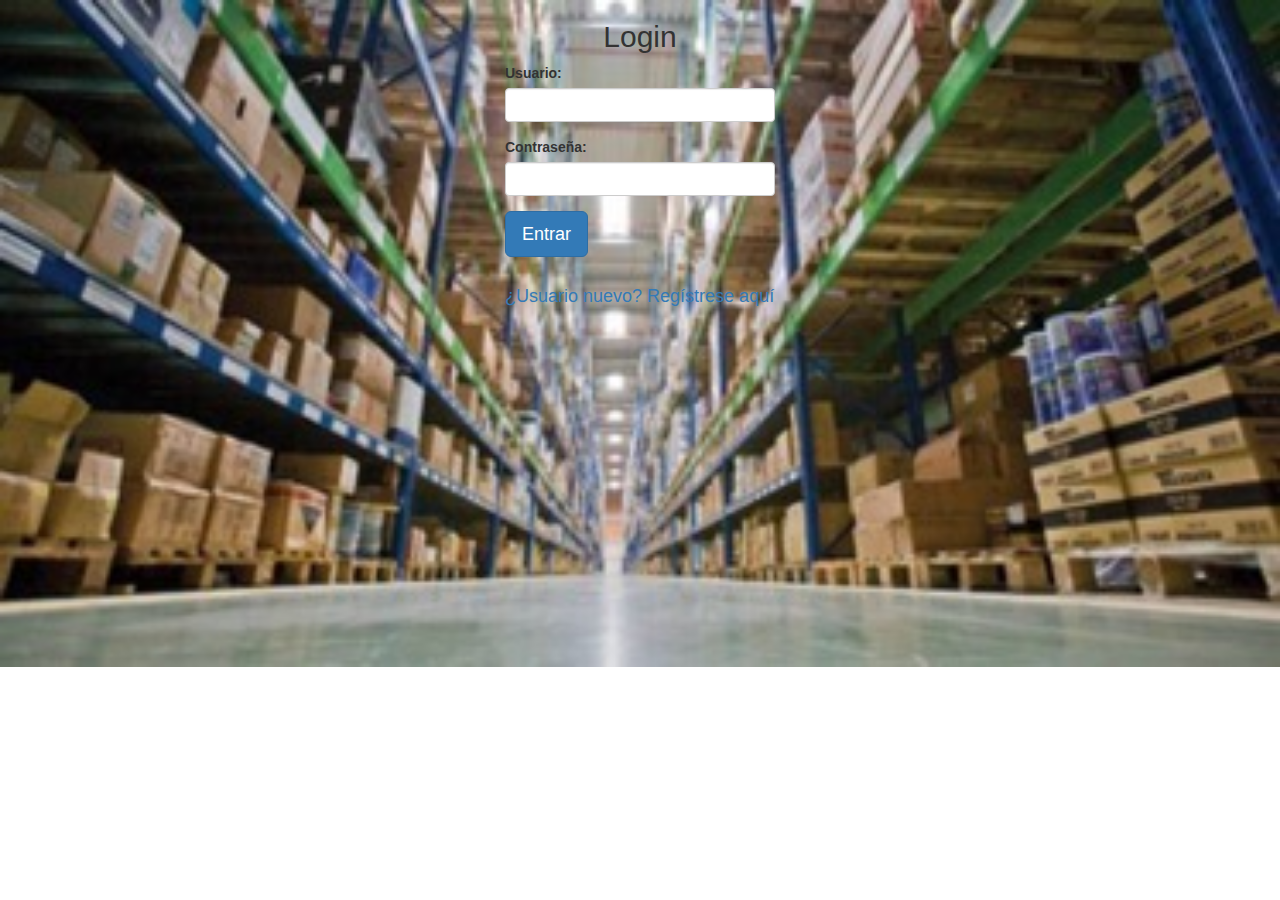
<file: upload_VORIG.html>
<!DOCTYPE html>
<html lang="en">
<head>
    <script src="https://ajax.googleapis.com/ajax/libs/jquery/1.10.2/jquery.min.js"></script>
    <script src="https://sdk.amazonaws.com/js/aws-sdk-2.49.0.min.js" type="text/javascript"></script>
    <script src="js/config.js"></script>
    <script src="js/functions.js"></script>

    <!-- Font Awesome -->
    <link href="https://maxcdn.bootstrapcdn.com/font-awesome/4.7.0/css/font-awesome.min.css" rel="stylesheet">
    <link href="css/upload.css" rel="stylesheet">

    <meta charset="UTF-8">
    <meta name="viewport" content="initial-scale=1, maximum-scale=1">
    <title>Saam Wanderlust - Upload</title>
    <script type="text/javascript">

      var newGeneratedUuid = uuidv4();
      var sessionToken = "";
    	var userId = "";
      ValidateSession();

      AWS.config.region = _config.cognito.region;
      AWS.config.credentials = new AWS.CognitoIdentityCredentials({
        IdentityPoolId: _config.cognito.identityPoolId
      });
      AWS.config.credentials.get(function (err) {
        if(err) {
          console.log(err);
        } else {
          console.log("updated aws config with web identity federation:\n", AWS.config.credentials);
          AWS.config.identityId = AWS.config.credentials.identityId;
          console.log("identityId:", AWS.config.identityId);
        }
      });

        function InsertPhoto(data, faceResult){

          var dynamodb = new AWS.DynamoDB({apiVersion: '2012-08-10'});
          var ddbparams = {
            Item: {
              "userId": {
                S: userId
              },
              "PhotoId": {
                S: newGeneratedUuid
              },
              "url": {
                S: data.Location
              },
              "key": {
                S: data.key
              },
              "type": {
                S: faceResult.type
              },
              "typename": {
                S: faceResult.typeName
              },
              "timestamp": {
                N: Date.now().toString()
              }
            },
            ReturnConsumedCapacity: "TOTAL",
            TableName: _config.dynamodb.tableName
          };
          console.log(JSON.stringify(ddbparams));
          dynamodb.putItem(ddbparams, function(err, data) {
            if (err) console.log(err, err.stack); // an error occurred
            else {
              //console.log(JSON.stringify(data));  // successful response
              console.log(JSON.stringify("Foto insertada exitósamente..."));
            }
          });

        }

        function readURL(input) {
            if (input.files && input.files[0]) {
                var reader = new FileReader();

                reader.onloadend = function (e) {
                    $('#analyzing').show();
                    $("#details").hide();
                    $("#details").empty();

                    var img = document.createElement("img");
                    img.src = e.target.result;

                    img.onload = function(i) {
                        $('#picture').fadeTo( "fast" , 0.5)

                        var canvas = document.createElement("canvas");
                        var ctx = canvas.getContext("2d");
                        ctx.drawImage(img, 0, 0);

                        var MAX_WIDTH = 800;
                        var MAX_HEIGHT = 600;
                        var width = img.width;
                        var height = img.height;

                        if (width > height) {
                            if (width > MAX_WIDTH) {
                                height *= MAX_WIDTH / width;
                                width = MAX_WIDTH;
                            }
                        } else {
                            if (height > MAX_HEIGHT) {
                                width *= MAX_HEIGHT / height;
                                height = MAX_HEIGHT;
                            }
                        }

                        canvas.width = width;
                        canvas.height = height;
                        ctx.drawImage(img, 0, 0, width, height);

                        var dataUrl = canvas.toDataURL("image/jpeg", 0.8);

                        $('#imgPhoto').attr('src', dataUrl);
                        $('#imgPhoto').attr('hidden', false);



                        var imageData = {
                            CognitoId: AWS.config.credentials.identityId,
                            Objects: []
                        };


                        var binImage = getBinary(dataUrl);

                        var rekognition = new AWS.Rekognition();

                        var params = {
                            Image: {
                                Bytes: binImage
                            },
                            MinConfidence: 70
                        };

                        var s3 = new AWS.S3({
                          apiVersion: '2006-03-01',
                          params: { Bucket: _config.s3.bucket }
                        });
                        newGeneratedUuid = uuidv4();
                        console.log(Date.now());
                        s3.upload({
                          Key: _config.s3.uploadPath + userId + '/' + newGeneratedUuid + '.jpg',
                          Body: binImage,
                          ACL: 'public-read'
                        }, function(err, data) {
                          if (err) {
                            return alert('There was an error uploading your photo: ', err.message);
                          }
                          else {
                              console.log('La foto se subió exitósamente...');
                              //console.log(data);
                              // Reconocimiento de rostros
                              var params = {
                                  Image: {
                                      Bytes: binImage
                                  },
                                  Attributes: ["ALL"]
                              };
                              rekognition.detectFaces(params, function (err, data2) {
                                if (err) {
                                  console.log(err, err.stack);
                                }
                                else {
                                  try{
                                    var details = data2.FaceDetails[0];
                                    //console.log(data2.FaceDetails);
                                    console.log("Personas en la foto: " + data2.FaceDetails.length);
                                    var faceResult = {};
                                    if( data2.FaceDetails.length > 1 ) {
                                      faceResult.type = "group";
                                      faceResult.typeName = "Fotos de Grupo";
                                    }
                                    else if( data2.FaceDetails.length == 1 ){
                                      faceResult.type = "selfie";
                                      faceResult.typeName = "Selfies";
                                    }
                                    else {
                                      faceResult.type = "photo";
                                      faceResult.typeName = "Mis fotos";
                                    }
                                    $('#picture').fadeTo( "fast" , 1.0)
                                    $("#analyzing").hide();
                                    $("#details").show();
                                    $( "#details" ).html('');
                                	  $( "#details" ).append("<div class=\"alert alert-success\" role=\"alert\">La foto se cargó correctamente en el album: "+faceResult.typeName+"</div>");
                                    $("#iraAlbumes").show();
                                    InsertPhoto(data, faceResult);
                                    var personData = [];
                                    imageData.Person = {};
                                  }
                                  catch(e){
                                    console.log('Error:' + e);
                                  }
                                }
                              }); // Termina reconocimeinto de rostros
                          }
                        });
                    };
                };
                reader.readAsDataURL(input.files[0]);
            }
        }

        $("document").ready(function() {
            $("#inpObject").on("change", function () {
                readURL(this);
            });
            $("#iraAlbumes").hide();
        });




    </script>


</head>
<body ng-app="shoppingListApp" class="ng-scope" ng-controller="NewShoppingListController">
    <center>
        <br/>
        <div id="buttons" style="width: 80%;">
            <div id="btnTakeObject">
                <label class="cameraButton">
                    <span><i class="fa fa-camera"></i>&nbsp;&nbsp;Tomar foto</span>
                    <input hidden type="file" id="inpObject" accept="image/*" capture>
                </label>
            </div>
        </div>
        <div id="picture" >
            <br />
            <img id="imgPhoto" src="#" class="photo" hidden  />
            <br/>
        </div>
        <div id="analyzing" hidden ><div class="spinner"></div></div>
        <div id="details"  class="details" hidden></div>

        <br><br>
        <div class="container" style="width:400px" id="iraAlbumes">
          <a href="#" onclick="document.location.href='index.html'"><h2>Ir a mis álbumes</h2></a>
        </div>
    </center>
</body>
</html>
</file>
<file: css/upload.css>
body {
    font-family: "Helvetica Neue", Helvetica, Arial, sans-serif;
}
label.cameraButton {
    display: inline-block;
    margin: auto;
    width: 95%;
    text-align: center;
    font-size: x-large;

    /* Styles to make it look like a button */
    padding: 0.5em;
    border: 2px solid #666;
    border-color: #EEE #CCC #CCC #EEE;
    background-color: #DDD;
    border-radius: 10px;
}

/* Look like a clicked/depressed button */
label.cameraButton:active {
    border-color: #CCC #EEE #EEE #CCC;
}

/* This is the part that actually hides the 'Choose file' text box for camera inputs */
label.cameraButton input[accept*="camera"] {
    display: none;
}

div.details {
    padding: 10px 10px 10px 10px;
}

.photo{
    height: 150px;
    border-radius: 15px;
    border: 2px solid #ddd;
    margin: 0px 30px 0px 30px;
}

.detailsItem{
    display: list-item;
}

.detailsList{
    font-family: monospace;

}
.listHeader{
    font-weight: bold;
    font-family: "Helvetica Neue", Helvetica, Arial, sans-serif;
}



/*. spinner */
@keyframes spinner {
to {transform: rotate(360deg);}
}

.spinner:before {
content: '';
box-sizing: border-box;
position: absolute;
top: 30%;
left: 45%;
width: 70px;
height: 70px;
margin-top: -10px;
margin-left: -10px;
border-radius: 50%;
border: 4px solid transparent;
border-top-color: #2369a5;
border-bottom-color: #2369a5;
animation: spinner .8s ease infinite;
}
</file>
